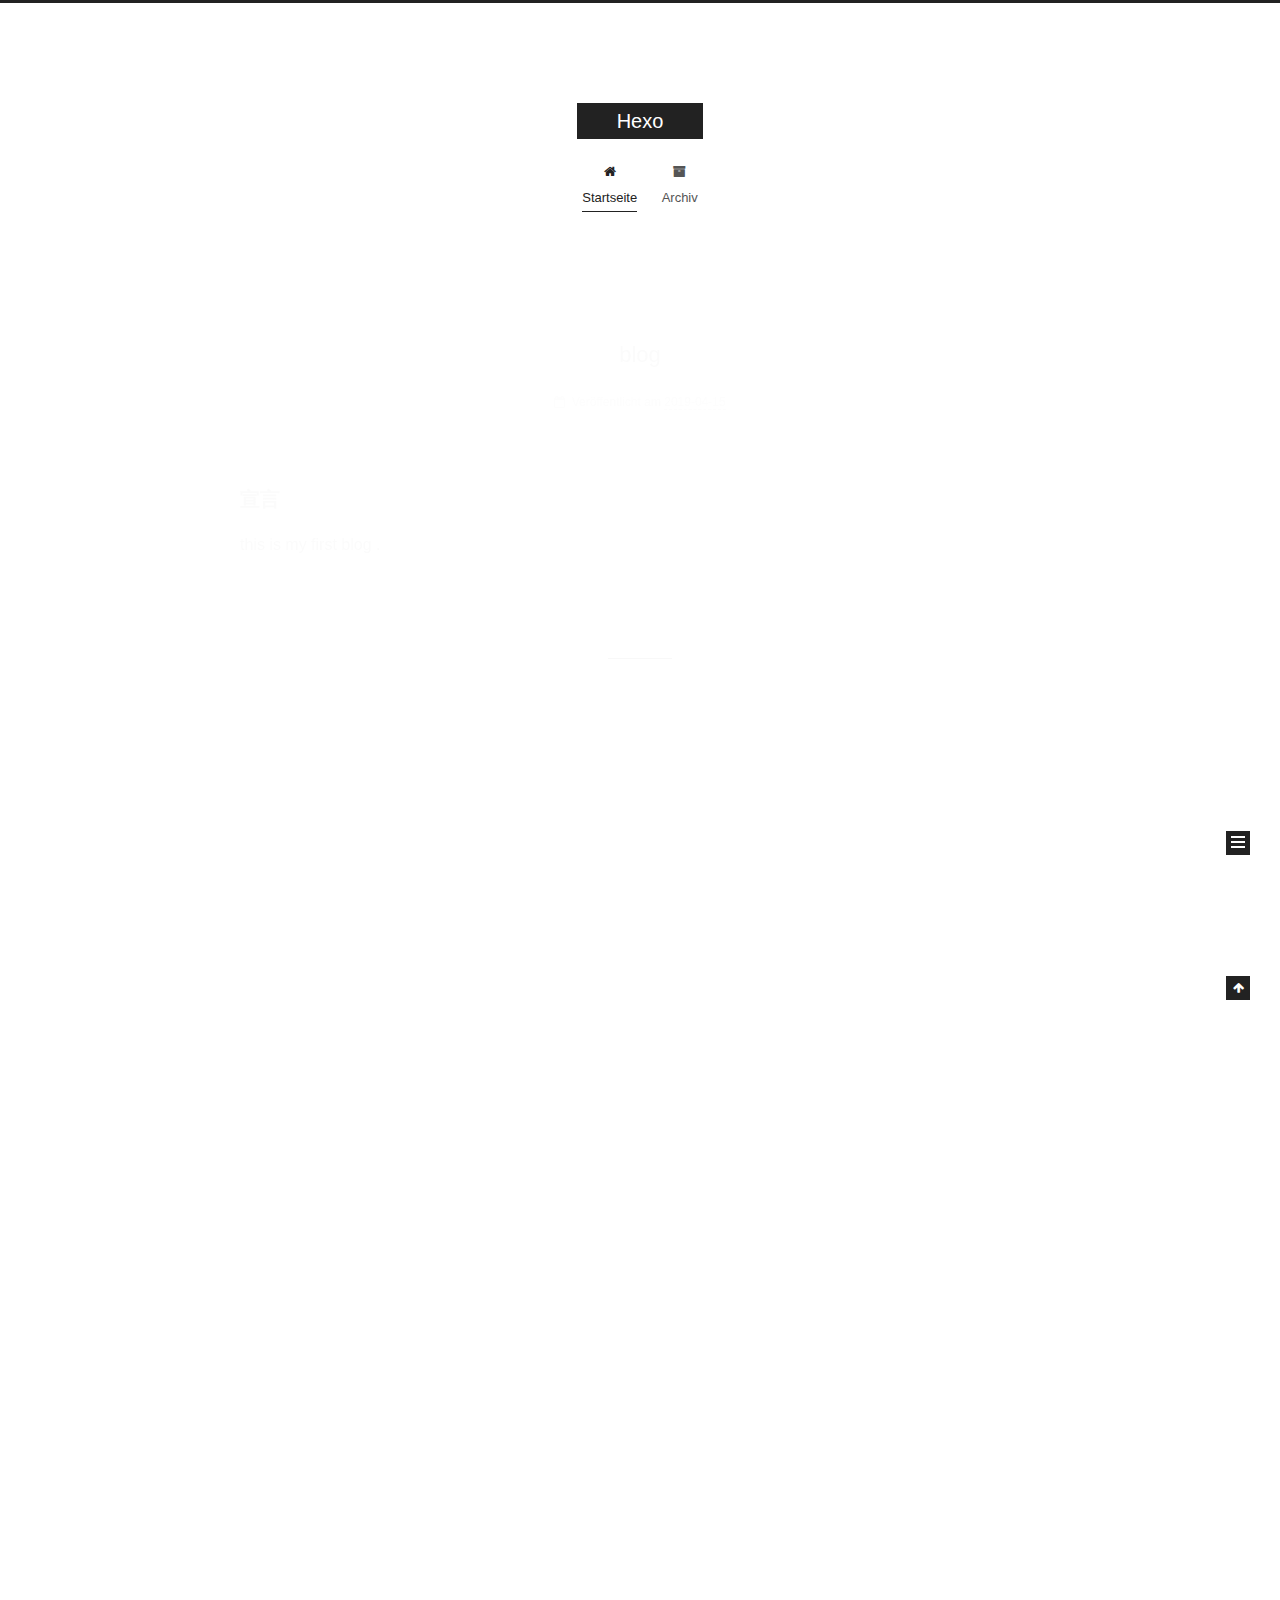
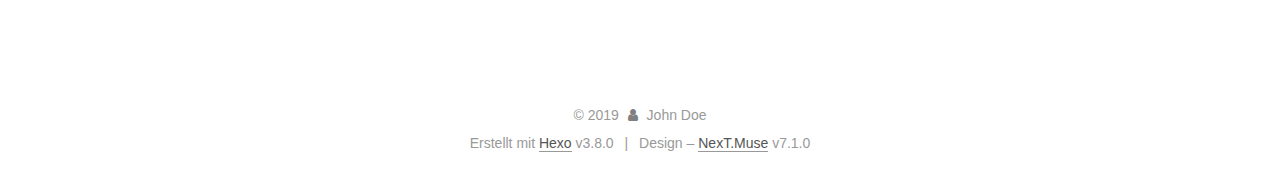
<file: index.html>
<!DOCTYPE html>












  


<html class="theme-next muse use-motion" lang>
<head><meta name="generator" content="Hexo 3.8.0">
  <meta charset="UTF-8">
<meta http-equiv="X-UA-Compatible" content="IE=edge">
<meta name="viewport" content="width=device-width, initial-scale=1, maximum-scale=2">
<meta name="theme-color" content="#222">
























<link rel="stylesheet" href="/lib/font-awesome/css/font-awesome.min.css?v=4.6.2">

<link rel="stylesheet" href="/css/main.css?v=7.1.0">


  <link rel="apple-touch-icon" sizes="180x180" href="/images/apple-touch-icon-next.png?v=7.1.0">


  <link rel="icon" type="image/png" sizes="32x32" href="/images/favicon-32x32-next.png?v=7.1.0">


  <link rel="icon" type="image/png" sizes="16x16" href="/images/favicon-16x16-next.png?v=7.1.0">


  <link rel="mask-icon" href="/images/logo.svg?v=7.1.0" color="#222">







<script id="hexo.configurations">
  var NexT = window.NexT || {};
  var CONFIG = {
    root: '/',
    scheme: 'Muse',
    version: '7.1.0',
    sidebar: {"position":"left","display":"post","offset":12,"onmobile":false,"dimmer":false},
    back2top: true,
    back2top_sidebar: false,
    fancybox: false,
    fastclick: false,
    lazyload: false,
    tabs: true,
    motion: {"enable":true,"async":false,"transition":{"post_block":"fadeIn","post_header":"slideDownIn","post_body":"slideDownIn","coll_header":"slideLeftIn","sidebar":"slideUpIn"}},
    algolia: {
      applicationID: '',
      apiKey: '',
      indexName: '',
      hits: {"per_page":10},
      labels: {"input_placeholder":"Search for Posts","hits_empty":"We didn't find any results for the search: ${query}","hits_stats":"${hits} results found in ${time} ms"}
    }
  };
</script>


  




  <meta property="og:type" content="website">
<meta property="og:title" content="Hexo">
<meta property="og:url" content="http://yoursite.com/index.html">
<meta property="og:site_name" content="Hexo">
<meta property="og:locale" content="default">
<meta name="twitter:card" content="summary">
<meta name="twitter:title" content="Hexo">





  
  
  <link rel="canonical" href="http://yoursite.com/">



<script id="page.configurations">
  CONFIG.page = {
    sidebar: "",
  };
</script>

  <title>Hexo</title>
  












  <noscript>
  <style>
  .use-motion .motion-element,
  .use-motion .brand,
  .use-motion .menu-item,
  .sidebar-inner,
  .use-motion .post-block,
  .use-motion .pagination,
  .use-motion .comments,
  .use-motion .post-header,
  .use-motion .post-body,
  .use-motion .collection-title { opacity: initial; }

  .use-motion .logo,
  .use-motion .site-title,
  .use-motion .site-subtitle {
    opacity: initial;
    top: initial;
  }

  .use-motion .logo-line-before i { left: initial; }
  .use-motion .logo-line-after i { right: initial; }
  </style>
</noscript>

</head>

<body itemscope itemtype="http://schema.org/WebPage" lang="default">

  
  
    
  

  <div class="container sidebar-position-left 
  page-home">
    <div class="headband"></div>

    <header id="header" class="header" itemscope itemtype="http://schema.org/WPHeader">
      <div class="header-inner"><div class="site-brand-wrapper">
  <div class="site-meta">
    

    <div class="custom-logo-site-title">
      <a href="/" class="brand" rel="start">
        <span class="logo-line-before"><i></i></span>
        <span class="site-title">Hexo</span>
        <span class="logo-line-after"><i></i></span>
      </a>
    </div>
    
    
  </div>

  <div class="site-nav-toggle">
    <button aria-label="Navigationsleiste an/ausschalten">
      <span class="btn-bar"></span>
      <span class="btn-bar"></span>
      <span class="btn-bar"></span>
    </button>
  </div>
</div>



<nav class="site-nav">
  
    <ul id="menu" class="menu">
      
        
        
        
          
          <li class="menu-item menu-item-home menu-item-active">

    
    
    
      
    

    

    <a href="/" rel="section"><i class="menu-item-icon fa fa-fw fa-home"></i> <br>Startseite</a>

  </li>
        
        
        
          
          <li class="menu-item menu-item-archives">

    
    
    
      
    

    

    <a href="/archives/" rel="section"><i class="menu-item-icon fa fa-fw fa-archive"></i> <br>Archiv</a>

  </li>

      
      
    </ul>
  

  
    

  

  
</nav>



  



</div>
    </header>

    


    <main id="main" class="main">
      <div class="main-inner">
        <div class="content-wrap">
          
          <div id="content" class="content">
            
  <section id="posts" class="posts-expand">
    
      

  

  
  
  

  

  <article class="post post-type-normal" itemscope itemtype="http://schema.org/Article">
  
  
  
  <div class="post-block">
    <link itemprop="mainEntityOfPage" href="http://yoursite.com/2019/04/15/blog/">

    <span hidden itemprop="author" itemscope itemtype="http://schema.org/Person">
      <meta itemprop="name" content="John Doe">
      <meta itemprop="description" content>
      <meta itemprop="image" content="/images/avatar.gif">
    </span>

    <span hidden itemprop="publisher" itemscope itemtype="http://schema.org/Organization">
      <meta itemprop="name" content="Hexo">
    </span>

    
      <header class="post-header">

        
        
          <h1 class="post-title" itemprop="name headline">
                
                
                <a href="/2019/04/15/blog/" class="post-title-link" itemprop="url">blog</a>
              
            
          </h1>
        

        <div class="post-meta">
          <span class="post-time">

            
            
            

            
              <span class="post-meta-item-icon">
                <i class="fa fa-calendar-o"></i>
              </span>
              
                <span class="post-meta-item-text">Veröffentlicht am</span>
              

              
                
              

              <time title="Erstellt: 2019-04-15 16:22:12 / Geändert am: 16:26:35" itemprop="dateCreated datePublished" datetime="2019-04-15T16:22:12+08:00">2019-04-15</time>
            

            
              

              
            
          </span>

          

          
            
            
          

          
          

          

          

          

        </div>
      </header>
    

    
    
    
    <div class="post-body" itemprop="articleBody">

      
      

      
        
          
            <h2 id="宣言"><a href="#宣言" class="headerlink" title="宣言"></a>宣言</h2><p>this is my first blog .</p>

          
        
      
    </div>

    

    
    
    

    

    
      
    
    

    

    <footer class="post-footer">
      

      

      

      
      
        <div class="post-eof"></div>
      
    </footer>
  </div>
  
  
  
  </article>


    
      

  

  
  
  

  

  <article class="post post-type-normal" itemscope itemtype="http://schema.org/Article">
  
  
  
  <div class="post-block">
    <link itemprop="mainEntityOfPage" href="http://yoursite.com/2019/04/15/hello-world/">

    <span hidden itemprop="author" itemscope itemtype="http://schema.org/Person">
      <meta itemprop="name" content="John Doe">
      <meta itemprop="description" content>
      <meta itemprop="image" content="/images/avatar.gif">
    </span>

    <span hidden itemprop="publisher" itemscope itemtype="http://schema.org/Organization">
      <meta itemprop="name" content="Hexo">
    </span>

    
      <header class="post-header">

        
        
          <h1 class="post-title" itemprop="name headline">
                
                
                <a href="/2019/04/15/hello-world/" class="post-title-link" itemprop="url">Hello World</a>
              
            
          </h1>
        

        <div class="post-meta">
          <span class="post-time">

            
            
            

            
              <span class="post-meta-item-icon">
                <i class="fa fa-calendar-o"></i>
              </span>
              
                <span class="post-meta-item-text">Veröffentlicht am</span>
              

              
                
              

              <time title="Erstellt: 2019-04-15 15:24:12" itemprop="dateCreated datePublished" datetime="2019-04-15T15:24:12+08:00">2019-04-15</time>
            

            
          </span>

          

          
            
            
          

          
          

          

          

          

        </div>
      </header>
    

    
    
    
    <div class="post-body" itemprop="articleBody">

      
      

      
        
          
            <p>Welcome to <a href="https://hexo.io/" target="_blank" rel="noopener">Hexo</a>! This is your very first post. Check <a href="https://hexo.io/docs/" target="_blank" rel="noopener">documentation</a> for more info. If you get any problems when using Hexo, you can find the answer in <a href="https://hexo.io/docs/troubleshooting.html" target="_blank" rel="noopener">troubleshooting</a> or you can ask me on <a href="https://github.com/hexojs/hexo/issues" target="_blank" rel="noopener">GitHub</a>.</p>
<h2 id="Quick-Start"><a href="#Quick-Start" class="headerlink" title="Quick Start"></a>Quick Start</h2><h3 id="Create-a-new-post"><a href="#Create-a-new-post" class="headerlink" title="Create a new post"></a>Create a new post</h3><figure class="highlight bash"><table><tr><td class="gutter"><pre><span class="line">1</span><br></pre></td><td class="code"><pre><span class="line">$ hexo new <span class="string">"My New Post"</span></span><br></pre></td></tr></table></figure>
<p>More info: <a href="https://hexo.io/docs/writing.html" target="_blank" rel="noopener">Writing</a></p>
<h3 id="Run-server"><a href="#Run-server" class="headerlink" title="Run server"></a>Run server</h3><figure class="highlight bash"><table><tr><td class="gutter"><pre><span class="line">1</span><br></pre></td><td class="code"><pre><span class="line">$ hexo server</span><br></pre></td></tr></table></figure>
<p>More info: <a href="https://hexo.io/docs/server.html" target="_blank" rel="noopener">Server</a></p>
<h3 id="Generate-static-files"><a href="#Generate-static-files" class="headerlink" title="Generate static files"></a>Generate static files</h3><figure class="highlight bash"><table><tr><td class="gutter"><pre><span class="line">1</span><br></pre></td><td class="code"><pre><span class="line">$ hexo generate</span><br></pre></td></tr></table></figure>
<p>More info: <a href="https://hexo.io/docs/generating.html" target="_blank" rel="noopener">Generating</a></p>
<h3 id="Deploy-to-remote-sites"><a href="#Deploy-to-remote-sites" class="headerlink" title="Deploy to remote sites"></a>Deploy to remote sites</h3><figure class="highlight bash"><table><tr><td class="gutter"><pre><span class="line">1</span><br></pre></td><td class="code"><pre><span class="line">$ hexo deploy</span><br></pre></td></tr></table></figure>
<p>More info: <a href="https://hexo.io/docs/deployment.html" target="_blank" rel="noopener">Deployment</a></p>

          
        
      
    </div>

    

    
    
    

    

    
      
    
    

    

    <footer class="post-footer">
      

      

      

      
      
        <div class="post-eof"></div>
      
    </footer>
  </div>
  
  
  
  </article>


    
  </section>

  


          </div>
          

        </div>
        
          
  
  <div class="sidebar-toggle">
    <div class="sidebar-toggle-line-wrap">
      <span class="sidebar-toggle-line sidebar-toggle-line-first"></span>
      <span class="sidebar-toggle-line sidebar-toggle-line-middle"></span>
      <span class="sidebar-toggle-line sidebar-toggle-line-last"></span>
    </div>
  </div>

  <aside id="sidebar" class="sidebar">
    <div class="sidebar-inner">

      

      

      <div class="site-overview-wrap sidebar-panel sidebar-panel-active">
        <div class="site-overview">
          <div class="site-author motion-element" itemprop="author" itemscope itemtype="http://schema.org/Person">
            
              <p class="site-author-name" itemprop="name">John Doe</p>
              <div class="site-description motion-element" itemprop="description"></div>
          </div>

          
            <nav class="site-state motion-element">
              
                <div class="site-state-item site-state-posts">
                
                  <a href="/archives/">
                
                    <span class="site-state-item-count">2</span>
                    <span class="site-state-item-name">Artikel</span>
                  </a>
                </div>
              

              

              
            </nav>
          

          

          

          

          

          
          

          
            
          
          

        </div>
      </div>

      

      

    </div>
  </aside>
  


        
      </div>
    </main>

    <footer id="footer" class="footer">
      <div class="footer-inner">
        <div class="copyright">&copy; <span itemprop="copyrightYear">2019</span>
  <span class="with-love" id="animate">
    <i class="fa fa-user"></i>
  </span>
  <span class="author" itemprop="copyrightHolder">John Doe</span>

  

  
</div>


  <div class="powered-by">Erstellt mit  <a href="https://hexo.io" class="theme-link" rel="noopener" target="_blank">Hexo</a> v3.8.0</div>



  <span class="post-meta-divider">|</span>



  <div class="theme-info">Design – <a href="https://theme-next.org" class="theme-link" rel="noopener" target="_blank">NexT.Muse</a> v7.1.0</div>




        








        
      </div>
    </footer>

    
      <div class="back-to-top">
        <i class="fa fa-arrow-up"></i>
        
      </div>
    

    

    

    
  </div>

  

<script>
  if (Object.prototype.toString.call(window.Promise) !== '[object Function]') {
    window.Promise = null;
  }
</script>


























  
  <script src="/lib/jquery/index.js?v=2.1.3"></script>

  
  <script src="/lib/velocity/velocity.min.js?v=1.2.1"></script>

  
  <script src="/lib/velocity/velocity.ui.min.js?v=1.2.1"></script>


  


  <script src="/js/utils.js?v=7.1.0"></script>

  <script src="/js/motion.js?v=7.1.0"></script>



  
  


  <script src="/js/schemes/muse.js?v=7.1.0"></script>



  

  


  <script src="/js/next-boot.js?v=7.1.0"></script>


  

  

  

  



  




  

  

  

  

  

  

  

  

  

  

  

  

  

  

</body>
</html>
</file>
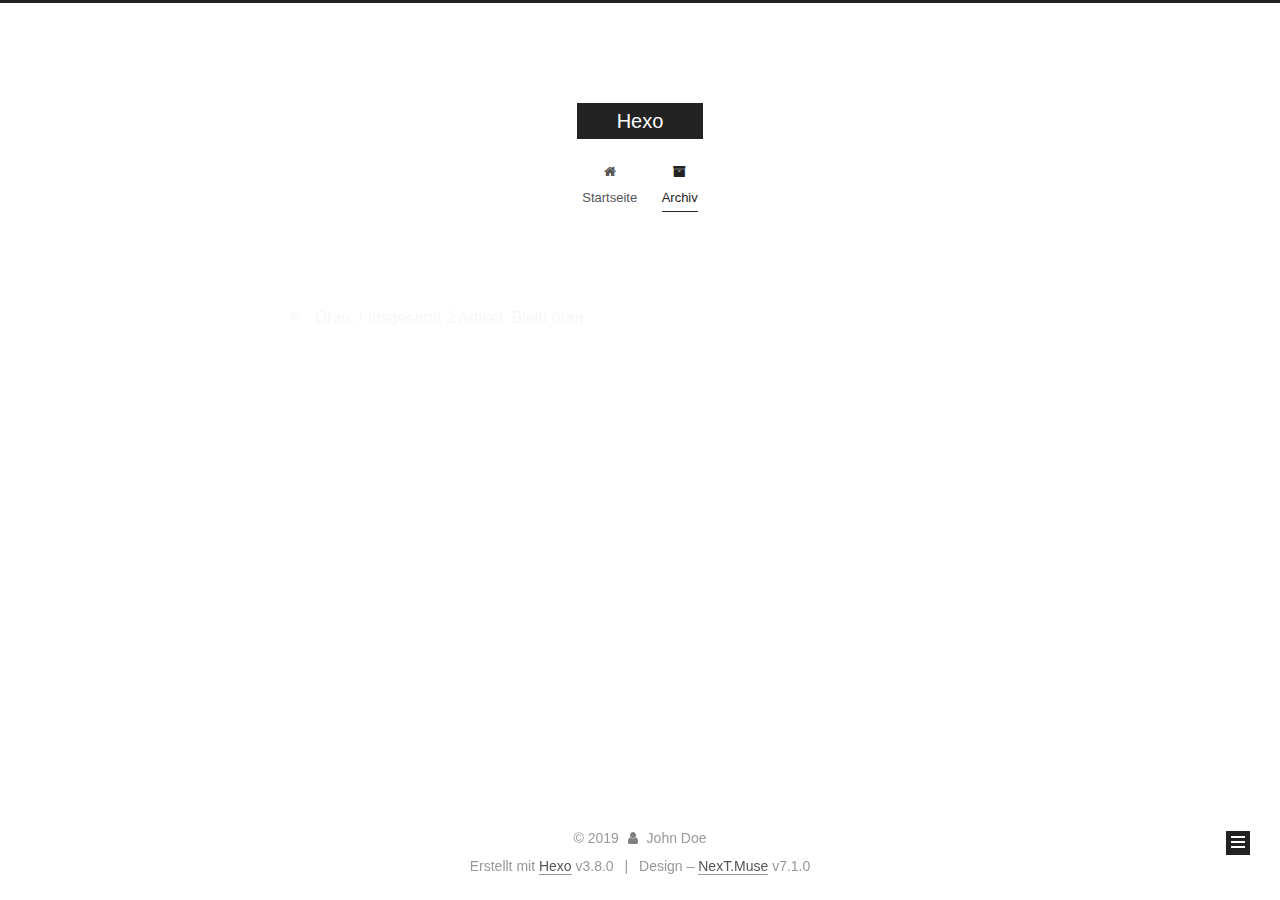
<file: archives/index.html>
<!DOCTYPE html>












  


<html class="theme-next muse use-motion" lang>
<head><meta name="generator" content="Hexo 3.8.0">
  <meta charset="UTF-8">
<meta http-equiv="X-UA-Compatible" content="IE=edge">
<meta name="viewport" content="width=device-width, initial-scale=1, maximum-scale=2">
<meta name="theme-color" content="#222">
























<link rel="stylesheet" href="/lib/font-awesome/css/font-awesome.min.css?v=4.6.2">

<link rel="stylesheet" href="/css/main.css?v=7.1.0">


  <link rel="apple-touch-icon" sizes="180x180" href="/images/apple-touch-icon-next.png?v=7.1.0">


  <link rel="icon" type="image/png" sizes="32x32" href="/images/favicon-32x32-next.png?v=7.1.0">


  <link rel="icon" type="image/png" sizes="16x16" href="/images/favicon-16x16-next.png?v=7.1.0">


  <link rel="mask-icon" href="/images/logo.svg?v=7.1.0" color="#222">







<script id="hexo.configurations">
  var NexT = window.NexT || {};
  var CONFIG = {
    root: '/',
    scheme: 'Muse',
    version: '7.1.0',
    sidebar: {"position":"left","display":"post","offset":12,"onmobile":false,"dimmer":false},
    back2top: true,
    back2top_sidebar: false,
    fancybox: false,
    fastclick: false,
    lazyload: false,
    tabs: true,
    motion: {"enable":true,"async":false,"transition":{"post_block":"fadeIn","post_header":"slideDownIn","post_body":"slideDownIn","coll_header":"slideLeftIn","sidebar":"slideUpIn"}},
    algolia: {
      applicationID: '',
      apiKey: '',
      indexName: '',
      hits: {"per_page":10},
      labels: {"input_placeholder":"Search for Posts","hits_empty":"We didn't find any results for the search: ${query}","hits_stats":"${hits} results found in ${time} ms"}
    }
  };
</script>


  




  <meta property="og:type" content="website">
<meta property="og:title" content="Hexo">
<meta property="og:url" content="http://yoursite.com/archives/index.html">
<meta property="og:site_name" content="Hexo">
<meta property="og:locale" content="default">
<meta name="twitter:card" content="summary">
<meta name="twitter:title" content="Hexo">





  
  
  <link rel="canonical" href="http://yoursite.com/archives/">



<script id="page.configurations">
  CONFIG.page = {
    sidebar: "",
  };
</script>

  <title>Archiv | Hexo</title>
  












  <noscript>
  <style>
  .use-motion .motion-element,
  .use-motion .brand,
  .use-motion .menu-item,
  .sidebar-inner,
  .use-motion .post-block,
  .use-motion .pagination,
  .use-motion .comments,
  .use-motion .post-header,
  .use-motion .post-body,
  .use-motion .collection-title { opacity: initial; }

  .use-motion .logo,
  .use-motion .site-title,
  .use-motion .site-subtitle {
    opacity: initial;
    top: initial;
  }

  .use-motion .logo-line-before i { left: initial; }
  .use-motion .logo-line-after i { right: initial; }
  </style>
</noscript>

</head>

<body itemscope itemtype="http://schema.org/WebPage" lang="default">

  
  
    
  

  <div class="container sidebar-position-left page-archive">
    <div class="headband"></div>

    <header id="header" class="header" itemscope itemtype="http://schema.org/WPHeader">
      <div class="header-inner"><div class="site-brand-wrapper">
  <div class="site-meta">
    

    <div class="custom-logo-site-title">
      <a href="/" class="brand" rel="start">
        <span class="logo-line-before"><i></i></span>
        <span class="site-title">Hexo</span>
        <span class="logo-line-after"><i></i></span>
      </a>
    </div>
    
    
  </div>

  <div class="site-nav-toggle">
    <button aria-label="Navigationsleiste an/ausschalten">
      <span class="btn-bar"></span>
      <span class="btn-bar"></span>
      <span class="btn-bar"></span>
    </button>
  </div>
</div>



<nav class="site-nav">
  
    <ul id="menu" class="menu">
      
        
        
        
          
          <li class="menu-item menu-item-home">

    
    
    
      
    

    

    <a href="/" rel="section"><i class="menu-item-icon fa fa-fw fa-home"></i> <br>Startseite</a>

  </li>
        
        
        
          
          <li class="menu-item menu-item-archives menu-item-active">

    
    
    
      
    

    

    <a href="/archives/" rel="section"><i class="menu-item-icon fa fa-fw fa-archive"></i> <br>Archiv</a>

  </li>

      
      
    </ul>
  

  
    

    
    
      
      
    
      
      
    
    

  


  

  
</nav>



  



</div>
    </header>

    


    <main id="main" class="main">
      <div class="main-inner">
        <div class="content-wrap">
          
          <div id="content" class="content">
            

  
  
  
  <div class="post-block archive">
    <div id="posts" class="posts-collapse">
      <span class="archive-move-on"></span>

      
      <span class="archive-page-counter">
        
        
        
          
        
        Öhm..! Insgesamt 2 Artikel. Bleib dran.
      </span>
      

      

        
        
        

        
          
          <div class="collection-title">
            <h1 class="archive-year" id="archive-year-2019">2019</h1>
          </div>
        
        

        

  <article class="post post-type-normal" itemscope itemtype="http://schema.org/Article">
    <header class="post-header">

      <h2 class="post-title">
        
          <a class="post-title-link" href="/2019/04/15/blog/" itemprop="url">
            
              <span itemprop="name">blog</span>
            
          </a>
        
      </h2>

      <div class="post-meta">
        <time class="post-time" itemprop="dateCreated" datetime="2019-04-15T16:22:12+08:00" content="2019-04-15">
          04-15
        </time>
      </div>

    </header>
  </article>



      

        
        
        

        
        

        

  <article class="post post-type-normal" itemscope itemtype="http://schema.org/Article">
    <header class="post-header">

      <h2 class="post-title">
        
          <a class="post-title-link" href="/2019/04/15/hello-world/" itemprop="url">
            
              <span itemprop="name">Hello World</span>
            
          </a>
        
      </h2>

      <div class="post-meta">
        <time class="post-time" itemprop="dateCreated" datetime="2019-04-15T15:24:12+08:00" content="2019-04-15">
          04-15
        </time>
      </div>

    </header>
  </article>



      

    </div>
  </div>
  
  
  

  



          </div>
          

        </div>
        
          
  
  <div class="sidebar-toggle">
    <div class="sidebar-toggle-line-wrap">
      <span class="sidebar-toggle-line sidebar-toggle-line-first"></span>
      <span class="sidebar-toggle-line sidebar-toggle-line-middle"></span>
      <span class="sidebar-toggle-line sidebar-toggle-line-last"></span>
    </div>
  </div>

  <aside id="sidebar" class="sidebar">
    <div class="sidebar-inner">

      

      

      <div class="site-overview-wrap sidebar-panel sidebar-panel-active">
        <div class="site-overview">
          <div class="site-author motion-element" itemprop="author" itemscope itemtype="http://schema.org/Person">
            
              <p class="site-author-name" itemprop="name">John Doe</p>
              <div class="site-description motion-element" itemprop="description"></div>
          </div>

          
            <nav class="site-state motion-element">
              
                <div class="site-state-item site-state-posts">
                
                  <a href="/archives/">
                
                    <span class="site-state-item-count">2</span>
                    <span class="site-state-item-name">Artikel</span>
                  </a>
                </div>
              

              

              
            </nav>
          

          

          

          

          

          
          

          
            
          
          

        </div>
      </div>

      

      

    </div>
  </aside>
  


        
      </div>
    </main>

    <footer id="footer" class="footer">
      <div class="footer-inner">
        <div class="copyright">&copy; <span itemprop="copyrightYear">2019</span>
  <span class="with-love" id="animate">
    <i class="fa fa-user"></i>
  </span>
  <span class="author" itemprop="copyrightHolder">John Doe</span>

  

  
</div>


  <div class="powered-by">Erstellt mit  <a href="https://hexo.io" class="theme-link" rel="noopener" target="_blank">Hexo</a> v3.8.0</div>



  <span class="post-meta-divider">|</span>



  <div class="theme-info">Design – <a href="https://theme-next.org" class="theme-link" rel="noopener" target="_blank">NexT.Muse</a> v7.1.0</div>




        








        
      </div>
    </footer>

    
      <div class="back-to-top">
        <i class="fa fa-arrow-up"></i>
        
      </div>
    

    

    

    
  </div>

  

<script>
  if (Object.prototype.toString.call(window.Promise) !== '[object Function]') {
    window.Promise = null;
  }
</script>


























  
  <script src="/lib/jquery/index.js?v=2.1.3"></script>

  
  <script src="/lib/velocity/velocity.min.js?v=1.2.1"></script>

  
  <script src="/lib/velocity/velocity.ui.min.js?v=1.2.1"></script>


  


  <script src="/js/utils.js?v=7.1.0"></script>

  <script src="/js/motion.js?v=7.1.0"></script>



  
  


  <script src="/js/schemes/muse.js?v=7.1.0"></script>



  

  


  <script src="/js/next-boot.js?v=7.1.0"></script>


  

  

  

  



  




  

  

  

  

  

  

  

  

  

  

  

  

  

  

</body>
</html>
</file>
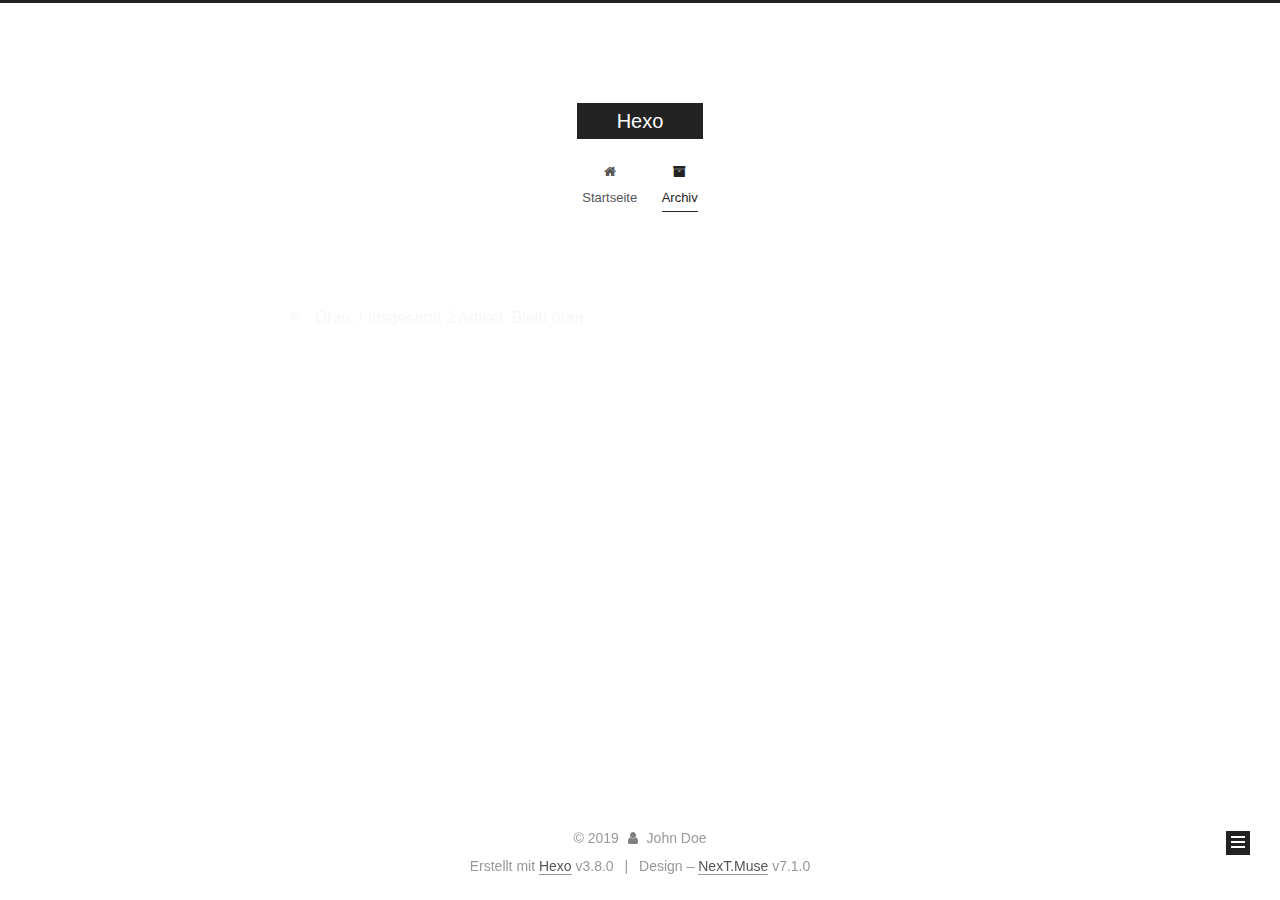
<file: archives/2019/index.html>
<!DOCTYPE html>












  


<html class="theme-next muse use-motion" lang>
<head><meta name="generator" content="Hexo 3.8.0">
  <meta charset="UTF-8">
<meta http-equiv="X-UA-Compatible" content="IE=edge">
<meta name="viewport" content="width=device-width, initial-scale=1, maximum-scale=2">
<meta name="theme-color" content="#222">
























<link rel="stylesheet" href="/lib/font-awesome/css/font-awesome.min.css?v=4.6.2">

<link rel="stylesheet" href="/css/main.css?v=7.1.0">


  <link rel="apple-touch-icon" sizes="180x180" href="/images/apple-touch-icon-next.png?v=7.1.0">


  <link rel="icon" type="image/png" sizes="32x32" href="/images/favicon-32x32-next.png?v=7.1.0">


  <link rel="icon" type="image/png" sizes="16x16" href="/images/favicon-16x16-next.png?v=7.1.0">


  <link rel="mask-icon" href="/images/logo.svg?v=7.1.0" color="#222">







<script id="hexo.configurations">
  var NexT = window.NexT || {};
  var CONFIG = {
    root: '/',
    scheme: 'Muse',
    version: '7.1.0',
    sidebar: {"position":"left","display":"post","offset":12,"onmobile":false,"dimmer":false},
    back2top: true,
    back2top_sidebar: false,
    fancybox: false,
    fastclick: false,
    lazyload: false,
    tabs: true,
    motion: {"enable":true,"async":false,"transition":{"post_block":"fadeIn","post_header":"slideDownIn","post_body":"slideDownIn","coll_header":"slideLeftIn","sidebar":"slideUpIn"}},
    algolia: {
      applicationID: '',
      apiKey: '',
      indexName: '',
      hits: {"per_page":10},
      labels: {"input_placeholder":"Search for Posts","hits_empty":"We didn't find any results for the search: ${query}","hits_stats":"${hits} results found in ${time} ms"}
    }
  };
</script>


  




  <meta property="og:type" content="website">
<meta property="og:title" content="Hexo">
<meta property="og:url" content="http://yoursite.com/archives/2019/index.html">
<meta property="og:site_name" content="Hexo">
<meta property="og:locale" content="default">
<meta name="twitter:card" content="summary">
<meta name="twitter:title" content="Hexo">





  
  
  <link rel="canonical" href="http://yoursite.com/archives/2019/">



<script id="page.configurations">
  CONFIG.page = {
    sidebar: "",
  };
</script>

  <title>Archiv | Hexo</title>
  












  <noscript>
  <style>
  .use-motion .motion-element,
  .use-motion .brand,
  .use-motion .menu-item,
  .sidebar-inner,
  .use-motion .post-block,
  .use-motion .pagination,
  .use-motion .comments,
  .use-motion .post-header,
  .use-motion .post-body,
  .use-motion .collection-title { opacity: initial; }

  .use-motion .logo,
  .use-motion .site-title,
  .use-motion .site-subtitle {
    opacity: initial;
    top: initial;
  }

  .use-motion .logo-line-before i { left: initial; }
  .use-motion .logo-line-after i { right: initial; }
  </style>
</noscript>

</head>

<body itemscope itemtype="http://schema.org/WebPage" lang="default">

  
  
    
  

  <div class="container sidebar-position-left page-archive">
    <div class="headband"></div>

    <header id="header" class="header" itemscope itemtype="http://schema.org/WPHeader">
      <div class="header-inner"><div class="site-brand-wrapper">
  <div class="site-meta">
    

    <div class="custom-logo-site-title">
      <a href="/" class="brand" rel="start">
        <span class="logo-line-before"><i></i></span>
        <span class="site-title">Hexo</span>
        <span class="logo-line-after"><i></i></span>
      </a>
    </div>
    
    
  </div>

  <div class="site-nav-toggle">
    <button aria-label="Navigationsleiste an/ausschalten">
      <span class="btn-bar"></span>
      <span class="btn-bar"></span>
      <span class="btn-bar"></span>
    </button>
  </div>
</div>



<nav class="site-nav">
  
    <ul id="menu" class="menu">
      
        
        
        
          
          <li class="menu-item menu-item-home">

    
    
    
      
    

    

    <a href="/" rel="section"><i class="menu-item-icon fa fa-fw fa-home"></i> <br>Startseite</a>

  </li>
        
        
        
          
          <li class="menu-item menu-item-archives menu-item-active">

    
    
    
      
    

    

    <a href="/archives/" rel="section"><i class="menu-item-icon fa fa-fw fa-archive"></i> <br>Archiv</a>

  </li>

      
      
    </ul>
  

  
    

    
    
      
      
    
      
      
    
    

  


  

  
</nav>



  



</div>
    </header>

    


    <main id="main" class="main">
      <div class="main-inner">
        <div class="content-wrap">
          
          <div id="content" class="content">
            

  
  
  
  <div class="post-block archive">
    <div id="posts" class="posts-collapse">
      <span class="archive-move-on"></span>

      
      <span class="archive-page-counter">
        
        
        
          
        
        Öhm..! Insgesamt 2 Artikel. Bleib dran.
      </span>
      

      

        
        
        

        
          
          <div class="collection-title">
            <h1 class="archive-year" id="archive-year-2019">2019</h1>
          </div>
        
        

        

  <article class="post post-type-normal" itemscope itemtype="http://schema.org/Article">
    <header class="post-header">

      <h2 class="post-title">
        
          <a class="post-title-link" href="/2019/04/15/blog/" itemprop="url">
            
              <span itemprop="name">blog</span>
            
          </a>
        
      </h2>

      <div class="post-meta">
        <time class="post-time" itemprop="dateCreated" datetime="2019-04-15T16:22:12+08:00" content="2019-04-15">
          04-15
        </time>
      </div>

    </header>
  </article>



      

        
        
        

        
        

        

  <article class="post post-type-normal" itemscope itemtype="http://schema.org/Article">
    <header class="post-header">

      <h2 class="post-title">
        
          <a class="post-title-link" href="/2019/04/15/hello-world/" itemprop="url">
            
              <span itemprop="name">Hello World</span>
            
          </a>
        
      </h2>

      <div class="post-meta">
        <time class="post-time" itemprop="dateCreated" datetime="2019-04-15T15:24:12+08:00" content="2019-04-15">
          04-15
        </time>
      </div>

    </header>
  </article>



      

    </div>
  </div>
  
  
  

  



          </div>
          

        </div>
        
          
  
  <div class="sidebar-toggle">
    <div class="sidebar-toggle-line-wrap">
      <span class="sidebar-toggle-line sidebar-toggle-line-first"></span>
      <span class="sidebar-toggle-line sidebar-toggle-line-middle"></span>
      <span class="sidebar-toggle-line sidebar-toggle-line-last"></span>
    </div>
  </div>

  <aside id="sidebar" class="sidebar">
    <div class="sidebar-inner">

      

      

      <div class="site-overview-wrap sidebar-panel sidebar-panel-active">
        <div class="site-overview">
          <div class="site-author motion-element" itemprop="author" itemscope itemtype="http://schema.org/Person">
            
              <p class="site-author-name" itemprop="name">John Doe</p>
              <div class="site-description motion-element" itemprop="description"></div>
          </div>

          
            <nav class="site-state motion-element">
              
                <div class="site-state-item site-state-posts">
                
                  <a href="/archives/">
                
                    <span class="site-state-item-count">2</span>
                    <span class="site-state-item-name">Artikel</span>
                  </a>
                </div>
              

              

              
            </nav>
          

          

          

          

          

          
          

          
            
          
          

        </div>
      </div>

      

      

    </div>
  </aside>
  


        
      </div>
    </main>

    <footer id="footer" class="footer">
      <div class="footer-inner">
        <div class="copyright">&copy; <span itemprop="copyrightYear">2019</span>
  <span class="with-love" id="animate">
    <i class="fa fa-user"></i>
  </span>
  <span class="author" itemprop="copyrightHolder">John Doe</span>

  

  
</div>


  <div class="powered-by">Erstellt mit  <a href="https://hexo.io" class="theme-link" rel="noopener" target="_blank">Hexo</a> v3.8.0</div>



  <span class="post-meta-divider">|</span>



  <div class="theme-info">Design – <a href="https://theme-next.org" class="theme-link" rel="noopener" target="_blank">NexT.Muse</a> v7.1.0</div>




        








        
      </div>
    </footer>

    
      <div class="back-to-top">
        <i class="fa fa-arrow-up"></i>
        
      </div>
    

    

    

    
  </div>

  

<script>
  if (Object.prototype.toString.call(window.Promise) !== '[object Function]') {
    window.Promise = null;
  }
</script>


























  
  <script src="/lib/jquery/index.js?v=2.1.3"></script>

  
  <script src="/lib/velocity/velocity.min.js?v=1.2.1"></script>

  
  <script src="/lib/velocity/velocity.ui.min.js?v=1.2.1"></script>


  


  <script src="/js/utils.js?v=7.1.0"></script>

  <script src="/js/motion.js?v=7.1.0"></script>



  
  


  <script src="/js/schemes/muse.js?v=7.1.0"></script>



  

  


  <script src="/js/next-boot.js?v=7.1.0"></script>


  

  

  

  



  




  

  

  

  

  

  

  

  

  

  

  

  

  

  

</body>
</html>
</file>
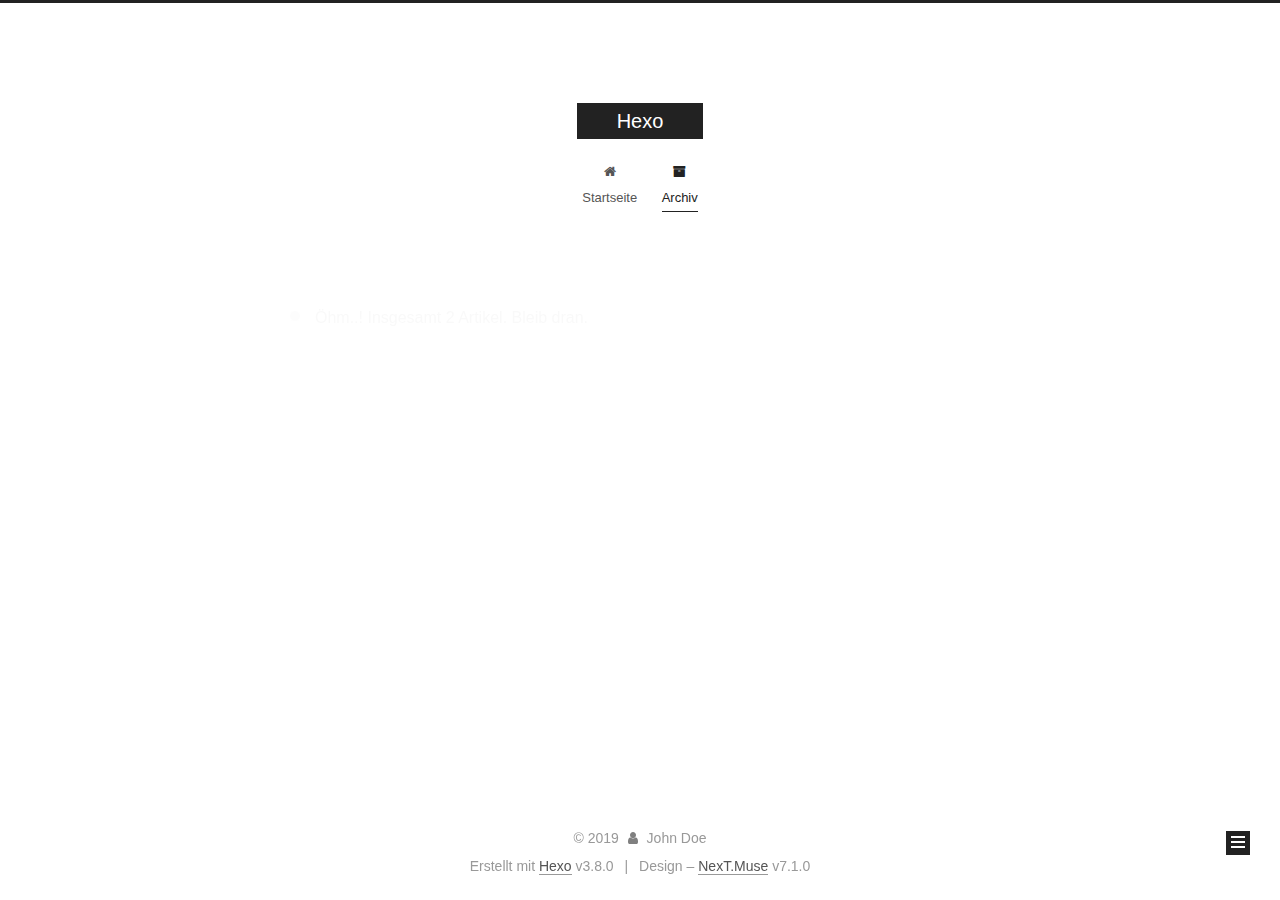
<file: archives/2019/04/index.html>
<!DOCTYPE html>












  


<html class="theme-next muse use-motion" lang>
<head><meta name="generator" content="Hexo 3.8.0">
  <meta charset="UTF-8">
<meta http-equiv="X-UA-Compatible" content="IE=edge">
<meta name="viewport" content="width=device-width, initial-scale=1, maximum-scale=2">
<meta name="theme-color" content="#222">
























<link rel="stylesheet" href="/lib/font-awesome/css/font-awesome.min.css?v=4.6.2">

<link rel="stylesheet" href="/css/main.css?v=7.1.0">


  <link rel="apple-touch-icon" sizes="180x180" href="/images/apple-touch-icon-next.png?v=7.1.0">


  <link rel="icon" type="image/png" sizes="32x32" href="/images/favicon-32x32-next.png?v=7.1.0">


  <link rel="icon" type="image/png" sizes="16x16" href="/images/favicon-16x16-next.png?v=7.1.0">


  <link rel="mask-icon" href="/images/logo.svg?v=7.1.0" color="#222">







<script id="hexo.configurations">
  var NexT = window.NexT || {};
  var CONFIG = {
    root: '/',
    scheme: 'Muse',
    version: '7.1.0',
    sidebar: {"position":"left","display":"post","offset":12,"onmobile":false,"dimmer":false},
    back2top: true,
    back2top_sidebar: false,
    fancybox: false,
    fastclick: false,
    lazyload: false,
    tabs: true,
    motion: {"enable":true,"async":false,"transition":{"post_block":"fadeIn","post_header":"slideDownIn","post_body":"slideDownIn","coll_header":"slideLeftIn","sidebar":"slideUpIn"}},
    algolia: {
      applicationID: '',
      apiKey: '',
      indexName: '',
      hits: {"per_page":10},
      labels: {"input_placeholder":"Search for Posts","hits_empty":"We didn't find any results for the search: ${query}","hits_stats":"${hits} results found in ${time} ms"}
    }
  };
</script>


  




  <meta property="og:type" content="website">
<meta property="og:title" content="Hexo">
<meta property="og:url" content="http://yoursite.com/archives/2019/04/index.html">
<meta property="og:site_name" content="Hexo">
<meta property="og:locale" content="default">
<meta name="twitter:card" content="summary">
<meta name="twitter:title" content="Hexo">





  
  
  <link rel="canonical" href="http://yoursite.com/archives/2019/04/">



<script id="page.configurations">
  CONFIG.page = {
    sidebar: "",
  };
</script>

  <title>Archiv | Hexo</title>
  












  <noscript>
  <style>
  .use-motion .motion-element,
  .use-motion .brand,
  .use-motion .menu-item,
  .sidebar-inner,
  .use-motion .post-block,
  .use-motion .pagination,
  .use-motion .comments,
  .use-motion .post-header,
  .use-motion .post-body,
  .use-motion .collection-title { opacity: initial; }

  .use-motion .logo,
  .use-motion .site-title,
  .use-motion .site-subtitle {
    opacity: initial;
    top: initial;
  }

  .use-motion .logo-line-before i { left: initial; }
  .use-motion .logo-line-after i { right: initial; }
  </style>
</noscript>

</head>

<body itemscope itemtype="http://schema.org/WebPage" lang="default">

  
  
    
  

  <div class="container sidebar-position-left page-archive">
    <div class="headband"></div>

    <header id="header" class="header" itemscope itemtype="http://schema.org/WPHeader">
      <div class="header-inner"><div class="site-brand-wrapper">
  <div class="site-meta">
    

    <div class="custom-logo-site-title">
      <a href="/" class="brand" rel="start">
        <span class="logo-line-before"><i></i></span>
        <span class="site-title">Hexo</span>
        <span class="logo-line-after"><i></i></span>
      </a>
    </div>
    
    
  </div>

  <div class="site-nav-toggle">
    <button aria-label="Navigationsleiste an/ausschalten">
      <span class="btn-bar"></span>
      <span class="btn-bar"></span>
      <span class="btn-bar"></span>
    </button>
  </div>
</div>



<nav class="site-nav">
  
    <ul id="menu" class="menu">
      
        
        
        
          
          <li class="menu-item menu-item-home">

    
    
    
      
    

    

    <a href="/" rel="section"><i class="menu-item-icon fa fa-fw fa-home"></i> <br>Startseite</a>

  </li>
        
        
        
          
          <li class="menu-item menu-item-archives menu-item-active">

    
    
    
      
    

    

    <a href="/archives/" rel="section"><i class="menu-item-icon fa fa-fw fa-archive"></i> <br>Archiv</a>

  </li>

      
      
    </ul>
  

  
    

    
    
      
      
    
      
      
    
    

  


  

  
</nav>



  



</div>
    </header>

    


    <main id="main" class="main">
      <div class="main-inner">
        <div class="content-wrap">
          
          <div id="content" class="content">
            

  
  
  
  <div class="post-block archive">
    <div id="posts" class="posts-collapse">
      <span class="archive-move-on"></span>

      
      <span class="archive-page-counter">
        
        
        
          
        
        Öhm..! Insgesamt 2 Artikel. Bleib dran.
      </span>
      

      

        
        
        

        
          
          <div class="collection-title">
            <h1 class="archive-year" id="archive-year-2019">2019</h1>
          </div>
        
        

        

  <article class="post post-type-normal" itemscope itemtype="http://schema.org/Article">
    <header class="post-header">

      <h2 class="post-title">
        
          <a class="post-title-link" href="/2019/04/15/blog/" itemprop="url">
            
              <span itemprop="name">blog</span>
            
          </a>
        
      </h2>

      <div class="post-meta">
        <time class="post-time" itemprop="dateCreated" datetime="2019-04-15T16:22:12+08:00" content="2019-04-15">
          04-15
        </time>
      </div>

    </header>
  </article>



      

        
        
        

        
        

        

  <article class="post post-type-normal" itemscope itemtype="http://schema.org/Article">
    <header class="post-header">

      <h2 class="post-title">
        
          <a class="post-title-link" href="/2019/04/15/hello-world/" itemprop="url">
            
              <span itemprop="name">Hello World</span>
            
          </a>
        
      </h2>

      <div class="post-meta">
        <time class="post-time" itemprop="dateCreated" datetime="2019-04-15T15:24:12+08:00" content="2019-04-15">
          04-15
        </time>
      </div>

    </header>
  </article>



      

    </div>
  </div>
  
  
  

  



          </div>
          

        </div>
        
          
  
  <div class="sidebar-toggle">
    <div class="sidebar-toggle-line-wrap">
      <span class="sidebar-toggle-line sidebar-toggle-line-first"></span>
      <span class="sidebar-toggle-line sidebar-toggle-line-middle"></span>
      <span class="sidebar-toggle-line sidebar-toggle-line-last"></span>
    </div>
  </div>

  <aside id="sidebar" class="sidebar">
    <div class="sidebar-inner">

      

      

      <div class="site-overview-wrap sidebar-panel sidebar-panel-active">
        <div class="site-overview">
          <div class="site-author motion-element" itemprop="author" itemscope itemtype="http://schema.org/Person">
            
              <p class="site-author-name" itemprop="name">John Doe</p>
              <div class="site-description motion-element" itemprop="description"></div>
          </div>

          
            <nav class="site-state motion-element">
              
                <div class="site-state-item site-state-posts">
                
                  <a href="/archives/">
                
                    <span class="site-state-item-count">2</span>
                    <span class="site-state-item-name">Artikel</span>
                  </a>
                </div>
              

              

              
            </nav>
          

          

          

          

          

          
          

          
            
          
          

        </div>
      </div>

      

      

    </div>
  </aside>
  


        
      </div>
    </main>

    <footer id="footer" class="footer">
      <div class="footer-inner">
        <div class="copyright">&copy; <span itemprop="copyrightYear">2019</span>
  <span class="with-love" id="animate">
    <i class="fa fa-user"></i>
  </span>
  <span class="author" itemprop="copyrightHolder">John Doe</span>

  

  
</div>


  <div class="powered-by">Erstellt mit  <a href="https://hexo.io" class="theme-link" rel="noopener" target="_blank">Hexo</a> v3.8.0</div>



  <span class="post-meta-divider">|</span>



  <div class="theme-info">Design – <a href="https://theme-next.org" class="theme-link" rel="noopener" target="_blank">NexT.Muse</a> v7.1.0</div>




        








        
      </div>
    </footer>

    
      <div class="back-to-top">
        <i class="fa fa-arrow-up"></i>
        
      </div>
    

    

    

    
  </div>

  

<script>
  if (Object.prototype.toString.call(window.Promise) !== '[object Function]') {
    window.Promise = null;
  }
</script>


























  
  <script src="/lib/jquery/index.js?v=2.1.3"></script>

  
  <script src="/lib/velocity/velocity.min.js?v=1.2.1"></script>

  
  <script src="/lib/velocity/velocity.ui.min.js?v=1.2.1"></script>


  


  <script src="/js/utils.js?v=7.1.0"></script>

  <script src="/js/motion.js?v=7.1.0"></script>



  
  


  <script src="/js/schemes/muse.js?v=7.1.0"></script>



  

  


  <script src="/js/next-boot.js?v=7.1.0"></script>


  

  

  

  



  




  

  

  

  

  

  

  

  

  

  

  

  

  

  

</body>
</html>
</file>
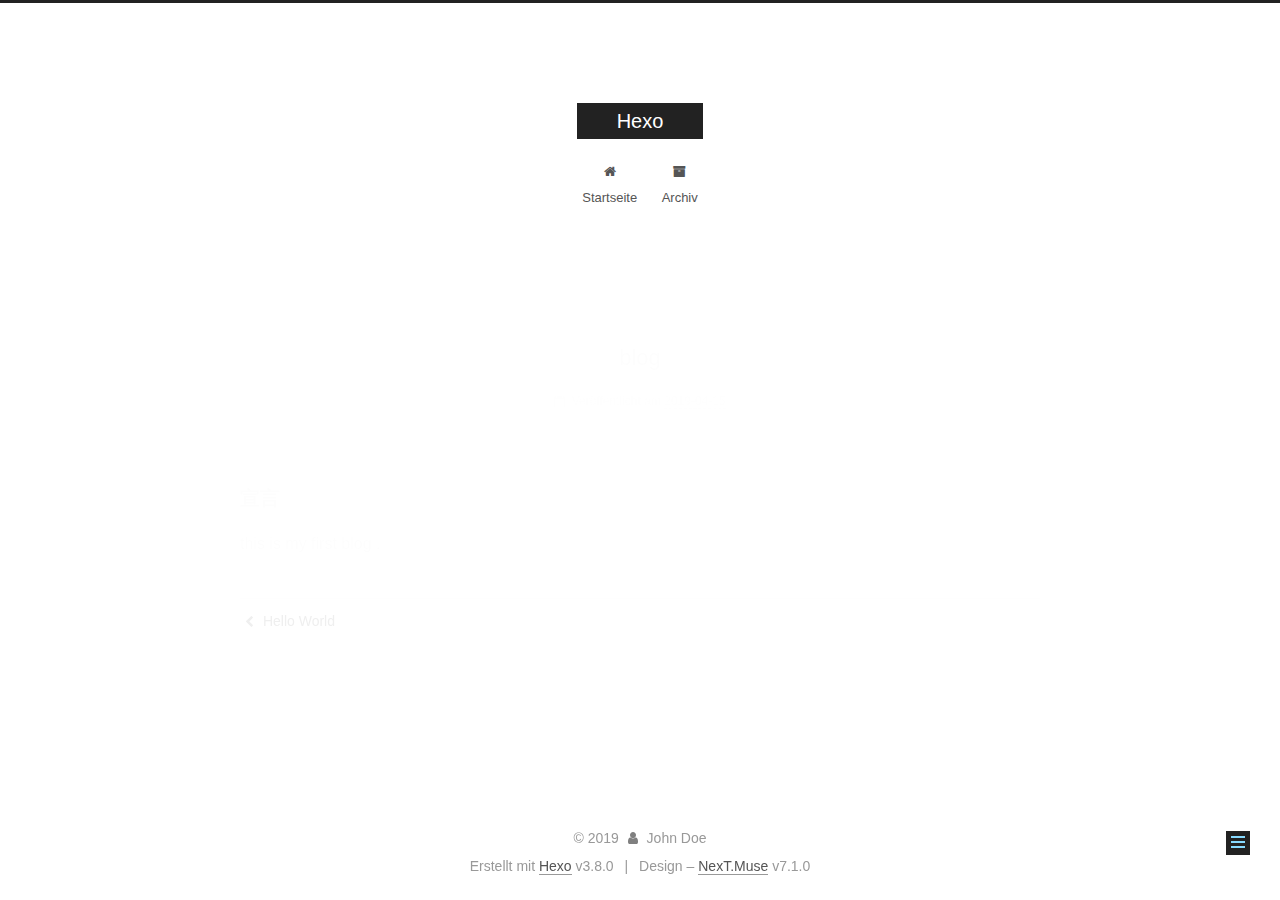
<file: 2019/04/15/blog/index.html>
<!DOCTYPE html>












  


<html class="theme-next muse use-motion" lang>
<head><meta name="generator" content="Hexo 3.8.0">
  <meta charset="UTF-8">
<meta http-equiv="X-UA-Compatible" content="IE=edge">
<meta name="viewport" content="width=device-width, initial-scale=1, maximum-scale=2">
<meta name="theme-color" content="#222">
























<link rel="stylesheet" href="/lib/font-awesome/css/font-awesome.min.css?v=4.6.2">

<link rel="stylesheet" href="/css/main.css?v=7.1.0">


  <link rel="apple-touch-icon" sizes="180x180" href="/images/apple-touch-icon-next.png?v=7.1.0">


  <link rel="icon" type="image/png" sizes="32x32" href="/images/favicon-32x32-next.png?v=7.1.0">


  <link rel="icon" type="image/png" sizes="16x16" href="/images/favicon-16x16-next.png?v=7.1.0">


  <link rel="mask-icon" href="/images/logo.svg?v=7.1.0" color="#222">







<script id="hexo.configurations">
  var NexT = window.NexT || {};
  var CONFIG = {
    root: '/',
    scheme: 'Muse',
    version: '7.1.0',
    sidebar: {"position":"left","display":"post","offset":12,"onmobile":false,"dimmer":false},
    back2top: true,
    back2top_sidebar: false,
    fancybox: false,
    fastclick: false,
    lazyload: false,
    tabs: true,
    motion: {"enable":true,"async":false,"transition":{"post_block":"fadeIn","post_header":"slideDownIn","post_body":"slideDownIn","coll_header":"slideLeftIn","sidebar":"slideUpIn"}},
    algolia: {
      applicationID: '',
      apiKey: '',
      indexName: '',
      hits: {"per_page":10},
      labels: {"input_placeholder":"Search for Posts","hits_empty":"We didn't find any results for the search: ${query}","hits_stats":"${hits} results found in ${time} ms"}
    }
  };
</script>


  




  <meta name="description" content="宣言this is my first blog .">
<meta property="og:type" content="article">
<meta property="og:title" content="blog">
<meta property="og:url" content="http://yoursite.com/2019/04/15/blog/index.html">
<meta property="og:site_name" content="Hexo">
<meta property="og:description" content="宣言this is my first blog .">
<meta property="og:locale" content="default">
<meta property="og:updated_time" content="2019-04-15T08:26:35.910Z">
<meta name="twitter:card" content="summary">
<meta name="twitter:title" content="blog">
<meta name="twitter:description" content="宣言this is my first blog .">





  
  
  <link rel="canonical" href="http://yoursite.com/2019/04/15/blog/">



<script id="page.configurations">
  CONFIG.page = {
    sidebar: "",
  };
</script>

  <title>blog | Hexo</title>
  












  <noscript>
  <style>
  .use-motion .motion-element,
  .use-motion .brand,
  .use-motion .menu-item,
  .sidebar-inner,
  .use-motion .post-block,
  .use-motion .pagination,
  .use-motion .comments,
  .use-motion .post-header,
  .use-motion .post-body,
  .use-motion .collection-title { opacity: initial; }

  .use-motion .logo,
  .use-motion .site-title,
  .use-motion .site-subtitle {
    opacity: initial;
    top: initial;
  }

  .use-motion .logo-line-before i { left: initial; }
  .use-motion .logo-line-after i { right: initial; }
  </style>
</noscript>

</head>

<body itemscope itemtype="http://schema.org/WebPage" lang="default">

  
  
    
  

  <div class="container sidebar-position-left page-post-detail">
    <div class="headband"></div>

    <header id="header" class="header" itemscope itemtype="http://schema.org/WPHeader">
      <div class="header-inner"><div class="site-brand-wrapper">
  <div class="site-meta">
    

    <div class="custom-logo-site-title">
      <a href="/" class="brand" rel="start">
        <span class="logo-line-before"><i></i></span>
        <span class="site-title">Hexo</span>
        <span class="logo-line-after"><i></i></span>
      </a>
    </div>
    
    
  </div>

  <div class="site-nav-toggle">
    <button aria-label="Navigationsleiste an/ausschalten">
      <span class="btn-bar"></span>
      <span class="btn-bar"></span>
      <span class="btn-bar"></span>
    </button>
  </div>
</div>



<nav class="site-nav">
  
    <ul id="menu" class="menu">
      
        
        
        
          
          <li class="menu-item menu-item-home">

    
    
    
      
    

    

    <a href="/" rel="section"><i class="menu-item-icon fa fa-fw fa-home"></i> <br>Startseite</a>

  </li>
        
        
        
          
          <li class="menu-item menu-item-archives">

    
    
    
      
    

    

    <a href="/archives/" rel="section"><i class="menu-item-icon fa fa-fw fa-archive"></i> <br>Archiv</a>

  </li>

      
      
    </ul>
  

  
    

  

  
</nav>



  



</div>
    </header>

    


    <main id="main" class="main">
      <div class="main-inner">
        <div class="content-wrap">
          
          <div id="content" class="content">
            

  <div id="posts" class="posts-expand">
    

  

  
  
  

  

  <article class="post post-type-normal" itemscope itemtype="http://schema.org/Article">
  
  
  
  <div class="post-block">
    <link itemprop="mainEntityOfPage" href="http://yoursite.com/2019/04/15/blog/">

    <span hidden itemprop="author" itemscope itemtype="http://schema.org/Person">
      <meta itemprop="name" content="John Doe">
      <meta itemprop="description" content>
      <meta itemprop="image" content="/images/avatar.gif">
    </span>

    <span hidden itemprop="publisher" itemscope itemtype="http://schema.org/Organization">
      <meta itemprop="name" content="Hexo">
    </span>

    
      <header class="post-header">

        
        
          <h1 class="post-title" itemprop="name headline">blog

              
            
          </h1>
        

        <div class="post-meta">
          <span class="post-time">

            
            
            

            
              <span class="post-meta-item-icon">
                <i class="fa fa-calendar-o"></i>
              </span>
              
                <span class="post-meta-item-text">Veröffentlicht am</span>
              

              
                
              

              <time title="Erstellt: 2019-04-15 16:22:12 / Geändert am: 16:26:35" itemprop="dateCreated datePublished" datetime="2019-04-15T16:22:12+08:00">2019-04-15</time>
            

            
              

              
            
          </span>

          

          
            
            
          

          
          

          

          

          

        </div>
      </header>
    

    
    
    
    <div class="post-body" itemprop="articleBody">

      
      

      
        <h2 id="宣言"><a href="#宣言" class="headerlink" title="宣言"></a>宣言</h2><p>this is my first blog .</p>

      
    </div>

    

    
    
    

    

    
      
    
    

    

    <footer class="post-footer">
      

      
      
      

      
        <div class="post-nav">
          <div class="post-nav-next post-nav-item">
            
              <a href="/2019/04/15/hello-world/" rel="next" title="Hello World">
                <i class="fa fa-chevron-left"></i> Hello World
              </a>
            
          </div>

          <span class="post-nav-divider"></span>

          <div class="post-nav-prev post-nav-item">
            
          </div>
        </div>
      

      
      
    </footer>
  </div>
  
  
  
  </article>


  </div>


          </div>
          

  



        </div>
        
          
  
  <div class="sidebar-toggle">
    <div class="sidebar-toggle-line-wrap">
      <span class="sidebar-toggle-line sidebar-toggle-line-first"></span>
      <span class="sidebar-toggle-line sidebar-toggle-line-middle"></span>
      <span class="sidebar-toggle-line sidebar-toggle-line-last"></span>
    </div>
  </div>

  <aside id="sidebar" class="sidebar">
    <div class="sidebar-inner">

      

      
        <ul class="sidebar-nav motion-element">
          <li class="sidebar-nav-toc sidebar-nav-active" data-target="post-toc-wrap">
            Inhaltsverzeichnis
          </li>
          <li class="sidebar-nav-overview" data-target="site-overview-wrap">
            Übersicht
          </li>
        </ul>
      

      <div class="site-overview-wrap sidebar-panel">
        <div class="site-overview">
          <div class="site-author motion-element" itemprop="author" itemscope itemtype="http://schema.org/Person">
            
              <p class="site-author-name" itemprop="name">John Doe</p>
              <div class="site-description motion-element" itemprop="description"></div>
          </div>

          
            <nav class="site-state motion-element">
              
                <div class="site-state-item site-state-posts">
                
                  <a href="/archives/">
                
                    <span class="site-state-item-count">2</span>
                    <span class="site-state-item-name">Artikel</span>
                  </a>
                </div>
              

              

              
            </nav>
          

          

          

          

          

          
          

          
            
          
          

        </div>
      </div>

      
      <!--noindex-->
        <div class="post-toc-wrap motion-element sidebar-panel sidebar-panel-active">
          <div class="post-toc">

            
            
            
            

            
              <div class="post-toc-content"><ol class="nav"><li class="nav-item nav-level-2"><a class="nav-link" href="#宣言"><span class="nav-number">1.</span> <span class="nav-text">宣言</span></a></li></ol></div>
            

          </div>
        </div>
      <!--/noindex-->
      

      

    </div>
  </aside>
  


        
      </div>
    </main>

    <footer id="footer" class="footer">
      <div class="footer-inner">
        <div class="copyright">&copy; <span itemprop="copyrightYear">2019</span>
  <span class="with-love" id="animate">
    <i class="fa fa-user"></i>
  </span>
  <span class="author" itemprop="copyrightHolder">John Doe</span>

  

  
</div>


  <div class="powered-by">Erstellt mit  <a href="https://hexo.io" class="theme-link" rel="noopener" target="_blank">Hexo</a> v3.8.0</div>



  <span class="post-meta-divider">|</span>



  <div class="theme-info">Design – <a href="https://theme-next.org" class="theme-link" rel="noopener" target="_blank">NexT.Muse</a> v7.1.0</div>




        








        
      </div>
    </footer>

    
      <div class="back-to-top">
        <i class="fa fa-arrow-up"></i>
        
      </div>
    

    

    

    
  </div>

  

<script>
  if (Object.prototype.toString.call(window.Promise) !== '[object Function]') {
    window.Promise = null;
  }
</script>


























  
  <script src="/lib/jquery/index.js?v=2.1.3"></script>

  
  <script src="/lib/velocity/velocity.min.js?v=1.2.1"></script>

  
  <script src="/lib/velocity/velocity.ui.min.js?v=1.2.1"></script>


  


  <script src="/js/utils.js?v=7.1.0"></script>

  <script src="/js/motion.js?v=7.1.0"></script>



  
  


  <script src="/js/schemes/muse.js?v=7.1.0"></script>



  
  <script src="/js/scrollspy.js?v=7.1.0"></script>
<script src="/js/post-details.js?v=7.1.0"></script>



  


  <script src="/js/next-boot.js?v=7.1.0"></script>


  

  

  

  


  


  




  

  

  

  

  

  

  

  

  

  

  

  

  

  

</body>
</html>
</file>
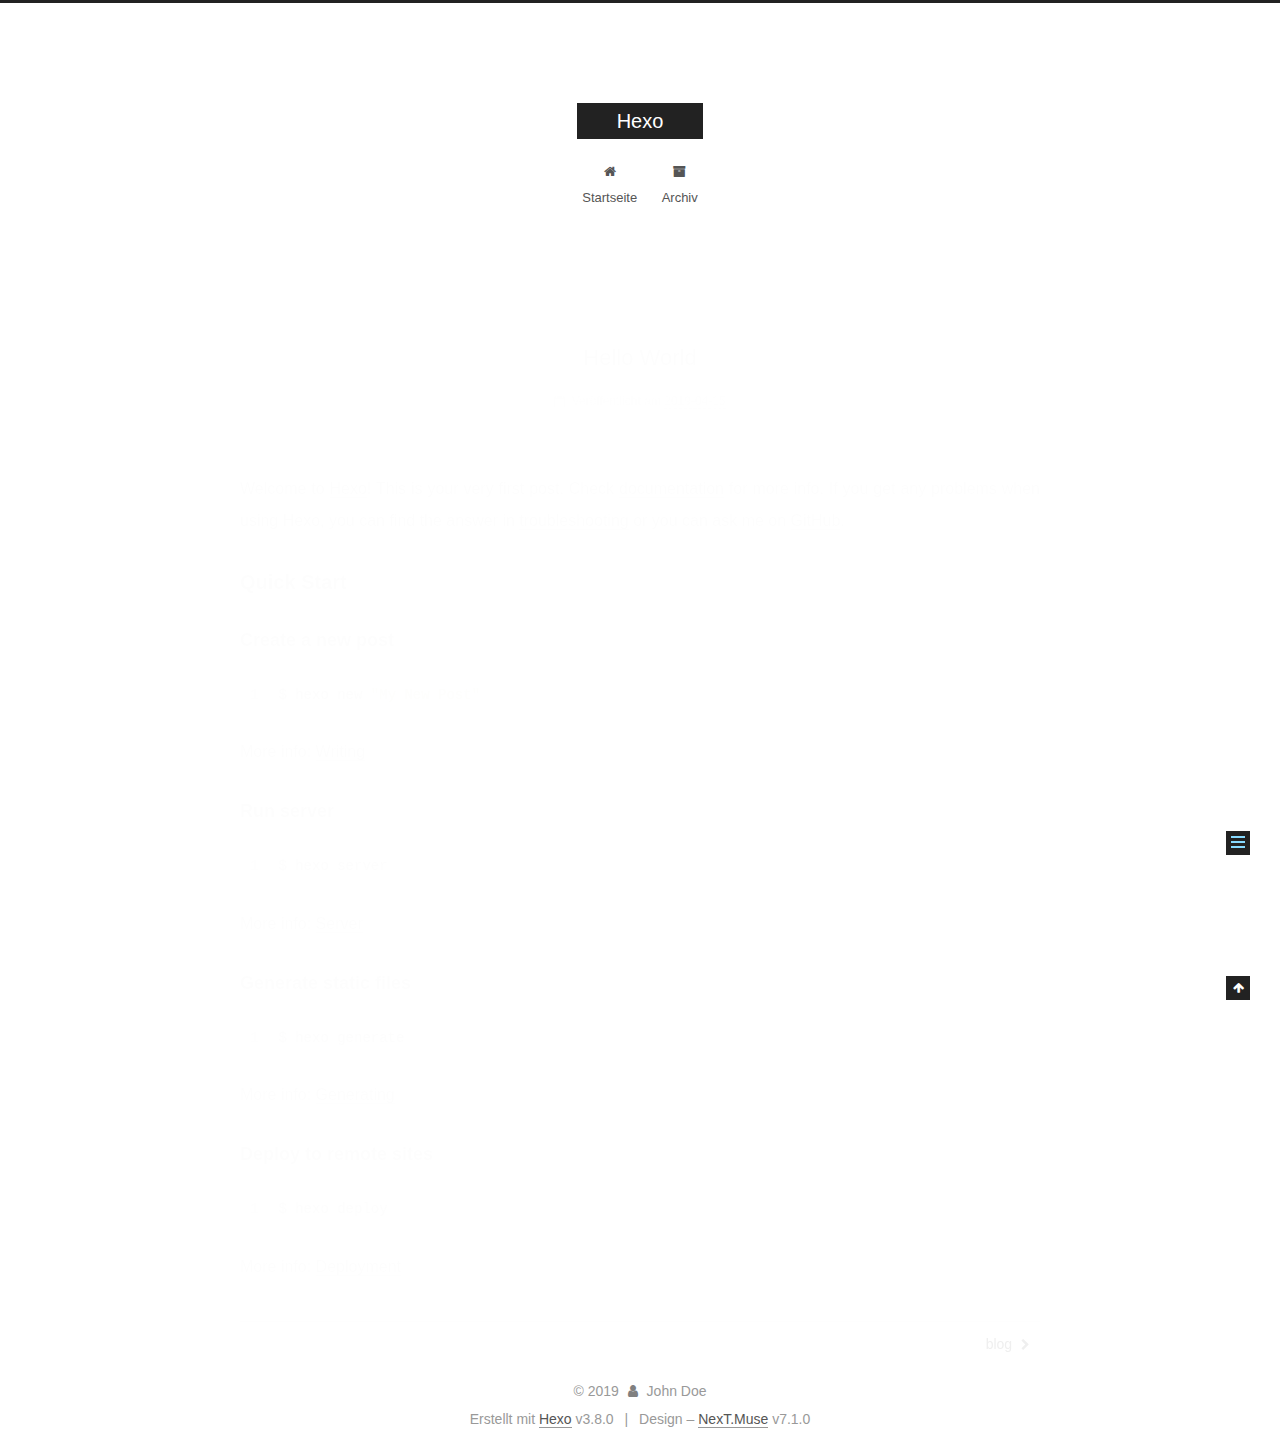
<file: 2019/04/15/hello-world/index.html>
<!DOCTYPE html>












  


<html class="theme-next muse use-motion" lang>
<head><meta name="generator" content="Hexo 3.8.0">
  <meta charset="UTF-8">
<meta http-equiv="X-UA-Compatible" content="IE=edge">
<meta name="viewport" content="width=device-width, initial-scale=1, maximum-scale=2">
<meta name="theme-color" content="#222">
























<link rel="stylesheet" href="/lib/font-awesome/css/font-awesome.min.css?v=4.6.2">

<link rel="stylesheet" href="/css/main.css?v=7.1.0">


  <link rel="apple-touch-icon" sizes="180x180" href="/images/apple-touch-icon-next.png?v=7.1.0">


  <link rel="icon" type="image/png" sizes="32x32" href="/images/favicon-32x32-next.png?v=7.1.0">


  <link rel="icon" type="image/png" sizes="16x16" href="/images/favicon-16x16-next.png?v=7.1.0">


  <link rel="mask-icon" href="/images/logo.svg?v=7.1.0" color="#222">







<script id="hexo.configurations">
  var NexT = window.NexT || {};
  var CONFIG = {
    root: '/',
    scheme: 'Muse',
    version: '7.1.0',
    sidebar: {"position":"left","display":"post","offset":12,"onmobile":false,"dimmer":false},
    back2top: true,
    back2top_sidebar: false,
    fancybox: false,
    fastclick: false,
    lazyload: false,
    tabs: true,
    motion: {"enable":true,"async":false,"transition":{"post_block":"fadeIn","post_header":"slideDownIn","post_body":"slideDownIn","coll_header":"slideLeftIn","sidebar":"slideUpIn"}},
    algolia: {
      applicationID: '',
      apiKey: '',
      indexName: '',
      hits: {"per_page":10},
      labels: {"input_placeholder":"Search for Posts","hits_empty":"We didn't find any results for the search: ${query}","hits_stats":"${hits} results found in ${time} ms"}
    }
  };
</script>


  




  <meta name="description" content="Welcome to Hexo! This is your very first post. Check documentation for more info. If you get any problems when using Hexo, you can find the answer in troubleshooting or you can ask me on GitHub. Quick">
<meta property="og:type" content="article">
<meta property="og:title" content="Hello World">
<meta property="og:url" content="http://yoursite.com/2019/04/15/hello-world/index.html">
<meta property="og:site_name" content="Hexo">
<meta property="og:description" content="Welcome to Hexo! This is your very first post. Check documentation for more info. If you get any problems when using Hexo, you can find the answer in troubleshooting or you can ask me on GitHub. Quick">
<meta property="og:locale" content="default">
<meta property="og:updated_time" content="2019-04-15T07:24:12.358Z">
<meta name="twitter:card" content="summary">
<meta name="twitter:title" content="Hello World">
<meta name="twitter:description" content="Welcome to Hexo! This is your very first post. Check documentation for more info. If you get any problems when using Hexo, you can find the answer in troubleshooting or you can ask me on GitHub. Quick">





  
  
  <link rel="canonical" href="http://yoursite.com/2019/04/15/hello-world/">



<script id="page.configurations">
  CONFIG.page = {
    sidebar: "",
  };
</script>

  <title>Hello World | Hexo</title>
  












  <noscript>
  <style>
  .use-motion .motion-element,
  .use-motion .brand,
  .use-motion .menu-item,
  .sidebar-inner,
  .use-motion .post-block,
  .use-motion .pagination,
  .use-motion .comments,
  .use-motion .post-header,
  .use-motion .post-body,
  .use-motion .collection-title { opacity: initial; }

  .use-motion .logo,
  .use-motion .site-title,
  .use-motion .site-subtitle {
    opacity: initial;
    top: initial;
  }

  .use-motion .logo-line-before i { left: initial; }
  .use-motion .logo-line-after i { right: initial; }
  </style>
</noscript>

</head>

<body itemscope itemtype="http://schema.org/WebPage" lang="default">

  
  
    
  

  <div class="container sidebar-position-left page-post-detail">
    <div class="headband"></div>

    <header id="header" class="header" itemscope itemtype="http://schema.org/WPHeader">
      <div class="header-inner"><div class="site-brand-wrapper">
  <div class="site-meta">
    

    <div class="custom-logo-site-title">
      <a href="/" class="brand" rel="start">
        <span class="logo-line-before"><i></i></span>
        <span class="site-title">Hexo</span>
        <span class="logo-line-after"><i></i></span>
      </a>
    </div>
    
    
  </div>

  <div class="site-nav-toggle">
    <button aria-label="Navigationsleiste an/ausschalten">
      <span class="btn-bar"></span>
      <span class="btn-bar"></span>
      <span class="btn-bar"></span>
    </button>
  </div>
</div>



<nav class="site-nav">
  
    <ul id="menu" class="menu">
      
        
        
        
          
          <li class="menu-item menu-item-home">

    
    
    
      
    

    

    <a href="/" rel="section"><i class="menu-item-icon fa fa-fw fa-home"></i> <br>Startseite</a>

  </li>
        
        
        
          
          <li class="menu-item menu-item-archives">

    
    
    
      
    

    

    <a href="/archives/" rel="section"><i class="menu-item-icon fa fa-fw fa-archive"></i> <br>Archiv</a>

  </li>

      
      
    </ul>
  

  
    

  

  
</nav>



  



</div>
    </header>

    


    <main id="main" class="main">
      <div class="main-inner">
        <div class="content-wrap">
          
          <div id="content" class="content">
            

  <div id="posts" class="posts-expand">
    

  

  
  
  

  

  <article class="post post-type-normal" itemscope itemtype="http://schema.org/Article">
  
  
  
  <div class="post-block">
    <link itemprop="mainEntityOfPage" href="http://yoursite.com/2019/04/15/hello-world/">

    <span hidden itemprop="author" itemscope itemtype="http://schema.org/Person">
      <meta itemprop="name" content="John Doe">
      <meta itemprop="description" content>
      <meta itemprop="image" content="/images/avatar.gif">
    </span>

    <span hidden itemprop="publisher" itemscope itemtype="http://schema.org/Organization">
      <meta itemprop="name" content="Hexo">
    </span>

    
      <header class="post-header">

        
        
          <h1 class="post-title" itemprop="name headline">Hello World

              
            
          </h1>
        

        <div class="post-meta">
          <span class="post-time">

            
            
            

            
              <span class="post-meta-item-icon">
                <i class="fa fa-calendar-o"></i>
              </span>
              
                <span class="post-meta-item-text">Veröffentlicht am</span>
              

              
                
              

              <time title="Erstellt: 2019-04-15 15:24:12" itemprop="dateCreated datePublished" datetime="2019-04-15T15:24:12+08:00">2019-04-15</time>
            

            
          </span>

          

          
            
            
          

          
          

          

          

          

        </div>
      </header>
    

    
    
    
    <div class="post-body" itemprop="articleBody">

      
      

      
        <p>Welcome to <a href="https://hexo.io/" target="_blank" rel="noopener">Hexo</a>! This is your very first post. Check <a href="https://hexo.io/docs/" target="_blank" rel="noopener">documentation</a> for more info. If you get any problems when using Hexo, you can find the answer in <a href="https://hexo.io/docs/troubleshooting.html" target="_blank" rel="noopener">troubleshooting</a> or you can ask me on <a href="https://github.com/hexojs/hexo/issues" target="_blank" rel="noopener">GitHub</a>.</p>
<h2 id="Quick-Start"><a href="#Quick-Start" class="headerlink" title="Quick Start"></a>Quick Start</h2><h3 id="Create-a-new-post"><a href="#Create-a-new-post" class="headerlink" title="Create a new post"></a>Create a new post</h3><figure class="highlight bash"><table><tr><td class="gutter"><pre><span class="line">1</span><br></pre></td><td class="code"><pre><span class="line">$ hexo new <span class="string">"My New Post"</span></span><br></pre></td></tr></table></figure>
<p>More info: <a href="https://hexo.io/docs/writing.html" target="_blank" rel="noopener">Writing</a></p>
<h3 id="Run-server"><a href="#Run-server" class="headerlink" title="Run server"></a>Run server</h3><figure class="highlight bash"><table><tr><td class="gutter"><pre><span class="line">1</span><br></pre></td><td class="code"><pre><span class="line">$ hexo server</span><br></pre></td></tr></table></figure>
<p>More info: <a href="https://hexo.io/docs/server.html" target="_blank" rel="noopener">Server</a></p>
<h3 id="Generate-static-files"><a href="#Generate-static-files" class="headerlink" title="Generate static files"></a>Generate static files</h3><figure class="highlight bash"><table><tr><td class="gutter"><pre><span class="line">1</span><br></pre></td><td class="code"><pre><span class="line">$ hexo generate</span><br></pre></td></tr></table></figure>
<p>More info: <a href="https://hexo.io/docs/generating.html" target="_blank" rel="noopener">Generating</a></p>
<h3 id="Deploy-to-remote-sites"><a href="#Deploy-to-remote-sites" class="headerlink" title="Deploy to remote sites"></a>Deploy to remote sites</h3><figure class="highlight bash"><table><tr><td class="gutter"><pre><span class="line">1</span><br></pre></td><td class="code"><pre><span class="line">$ hexo deploy</span><br></pre></td></tr></table></figure>
<p>More info: <a href="https://hexo.io/docs/deployment.html" target="_blank" rel="noopener">Deployment</a></p>

      
    </div>

    

    
    
    

    

    
      
    
    

    

    <footer class="post-footer">
      

      
      
      

      
        <div class="post-nav">
          <div class="post-nav-next post-nav-item">
            
          </div>

          <span class="post-nav-divider"></span>

          <div class="post-nav-prev post-nav-item">
            
              <a href="/2019/04/15/blog/" rel="prev" title="blog">
                blog <i class="fa fa-chevron-right"></i>
              </a>
            
          </div>
        </div>
      

      
      
    </footer>
  </div>
  
  
  
  </article>


  </div>


          </div>
          

  



        </div>
        
          
  
  <div class="sidebar-toggle">
    <div class="sidebar-toggle-line-wrap">
      <span class="sidebar-toggle-line sidebar-toggle-line-first"></span>
      <span class="sidebar-toggle-line sidebar-toggle-line-middle"></span>
      <span class="sidebar-toggle-line sidebar-toggle-line-last"></span>
    </div>
  </div>

  <aside id="sidebar" class="sidebar">
    <div class="sidebar-inner">

      

      
        <ul class="sidebar-nav motion-element">
          <li class="sidebar-nav-toc sidebar-nav-active" data-target="post-toc-wrap">
            Inhaltsverzeichnis
          </li>
          <li class="sidebar-nav-overview" data-target="site-overview-wrap">
            Übersicht
          </li>
        </ul>
      

      <div class="site-overview-wrap sidebar-panel">
        <div class="site-overview">
          <div class="site-author motion-element" itemprop="author" itemscope itemtype="http://schema.org/Person">
            
              <p class="site-author-name" itemprop="name">John Doe</p>
              <div class="site-description motion-element" itemprop="description"></div>
          </div>

          
            <nav class="site-state motion-element">
              
                <div class="site-state-item site-state-posts">
                
                  <a href="/archives/">
                
                    <span class="site-state-item-count">2</span>
                    <span class="site-state-item-name">Artikel</span>
                  </a>
                </div>
              

              

              
            </nav>
          

          

          

          

          

          
          

          
            
          
          

        </div>
      </div>

      
      <!--noindex-->
        <div class="post-toc-wrap motion-element sidebar-panel sidebar-panel-active">
          <div class="post-toc">

            
            
            
            

            
              <div class="post-toc-content"><ol class="nav"><li class="nav-item nav-level-2"><a class="nav-link" href="#Quick-Start"><span class="nav-number">1.</span> <span class="nav-text">Quick Start</span></a><ol class="nav-child"><li class="nav-item nav-level-3"><a class="nav-link" href="#Create-a-new-post"><span class="nav-number">1.1.</span> <span class="nav-text">Create a new post</span></a></li><li class="nav-item nav-level-3"><a class="nav-link" href="#Run-server"><span class="nav-number">1.2.</span> <span class="nav-text">Run server</span></a></li><li class="nav-item nav-level-3"><a class="nav-link" href="#Generate-static-files"><span class="nav-number">1.3.</span> <span class="nav-text">Generate static files</span></a></li><li class="nav-item nav-level-3"><a class="nav-link" href="#Deploy-to-remote-sites"><span class="nav-number">1.4.</span> <span class="nav-text">Deploy to remote sites</span></a></li></ol></li></ol></div>
            

          </div>
        </div>
      <!--/noindex-->
      

      

    </div>
  </aside>
  


        
      </div>
    </main>

    <footer id="footer" class="footer">
      <div class="footer-inner">
        <div class="copyright">&copy; <span itemprop="copyrightYear">2019</span>
  <span class="with-love" id="animate">
    <i class="fa fa-user"></i>
  </span>
  <span class="author" itemprop="copyrightHolder">John Doe</span>

  

  
</div>


  <div class="powered-by">Erstellt mit  <a href="https://hexo.io" class="theme-link" rel="noopener" target="_blank">Hexo</a> v3.8.0</div>



  <span class="post-meta-divider">|</span>



  <div class="theme-info">Design – <a href="https://theme-next.org" class="theme-link" rel="noopener" target="_blank">NexT.Muse</a> v7.1.0</div>




        








        
      </div>
    </footer>

    
      <div class="back-to-top">
        <i class="fa fa-arrow-up"></i>
        
      </div>
    

    

    

    
  </div>

  

<script>
  if (Object.prototype.toString.call(window.Promise) !== '[object Function]') {
    window.Promise = null;
  }
</script>


























  
  <script src="/lib/jquery/index.js?v=2.1.3"></script>

  
  <script src="/lib/velocity/velocity.min.js?v=1.2.1"></script>

  
  <script src="/lib/velocity/velocity.ui.min.js?v=1.2.1"></script>


  


  <script src="/js/utils.js?v=7.1.0"></script>

  <script src="/js/motion.js?v=7.1.0"></script>



  
  


  <script src="/js/schemes/muse.js?v=7.1.0"></script>



  
  <script src="/js/scrollspy.js?v=7.1.0"></script>
<script src="/js/post-details.js?v=7.1.0"></script>



  


  <script src="/js/next-boot.js?v=7.1.0"></script>


  

  

  

  


  


  




  

  

  

  

  

  

  

  

  

  

  

  

  

  

</body>
</html>
</file>
<file: css/main.css>
/* normalize.css v8.0.1 | MIT License | github.com/necolas/normalize.css */
html {
  line-height: 1.15; /* 1 */
  -webkit-text-size-adjust: 100%; /* 2 */
}
body {
  margin: 0;
}
main {
  display: block;
}
h1 {
  font-size: 2em;
  margin: 0.67em 0;
}
hr {
  box-sizing: content-box; /* 1 */
  height: 0; /* 1 */
  overflow: visible; /* 2 */
}
pre {
  font-family: monospace, monospace; /* 1 */
  font-size: 1em; /* 2 */
}
a {
  background-color: transparent;
}
abbr[title] {
  border-bottom: none; /* 1 */
  text-decoration: underline; /* 2 */
  text-decoration: underline dotted; /* 2 */
}
b,
strong {
  font-weight: bolder;
}
code,
kbd,
samp {
  font-family: monospace, monospace; /* 1 */
  font-size: 1em; /* 2 */
}
small {
  font-size: 80%;
}
sub,
sup {
  font-size: 75%;
  line-height: 0;
  position: relative;
  vertical-align: baseline;
}
sub {
  bottom: -0.25em;
}
sup {
  top: -0.5em;
}
img {
  border-style: none;
}
button,
input,
optgroup,
select,
textarea {
  font-family: inherit; /* 1 */
  font-size: 100%; /* 1 */
  line-height: 1.15; /* 1 */
  margin: 0; /* 2 */
}
button,
input {
/* 1 */
  overflow: visible;
}
button,
select {
/* 1 */
  text-transform: none;
}
button,
[type="button"],
[type="reset"],
[type="submit"] {
  -webkit-appearance: button;
}
button::-moz-focus-inner,
[type="button"]::-moz-focus-inner,
[type="reset"]::-moz-focus-inner,
[type="submit"]::-moz-focus-inner {
  border-style: none;
  padding: 0;
}
button:-moz-focusring,
[type="button"]:-moz-focusring,
[type="reset"]:-moz-focusring,
[type="submit"]:-moz-focusring {
  outline: 1px dotted ButtonText;
}
fieldset {
  padding: 0.35em 0.75em 0.625em;
}
legend {
  box-sizing: border-box; /* 1 */
  color: inherit; /* 2 */
  display: table; /* 1 */
  max-width: 100%; /* 1 */
  padding: 0; /* 3 */
  white-space: normal; /* 1 */
}
progress {
  vertical-align: baseline;
}
textarea {
  overflow: auto;
}
[type="checkbox"],
[type="radio"] {
  box-sizing: border-box; /* 1 */
  padding: 0; /* 2 */
}
[type="number"]::-webkit-inner-spin-button,
[type="number"]::-webkit-outer-spin-button {
  height: auto;
}
[type="search"] {
  -webkit-appearance: textfield; /* 1 */
  outline-offset: -2px; /* 2 */
}
[type="search"]::-webkit-search-decoration {
  -webkit-appearance: none;
}
::-webkit-file-upload-button {
  -webkit-appearance: button; /* 1 */
  font: inherit; /* 2 */
}
details {
  display: block;
}
summary {
  display: list-item;
}
template {
  display: none;
}
[hidden] {
  display: none;
}
::selection {
  background: #262a30;
  color: #fff;
}
body {
  position: relative;
  font-family: 'Lato', "PingFang SC", "Microsoft YaHei", sans-serif;
  font-size: 14px;
  line-height: 2;
  color: #555;
  background: #fff;
}
@media (max-width: 991px) {
  body {
    padding-right: 0 !important;
  }
}
@media (min-width: 1200px) {
  body {
    font-size: 16px;
  }
}
h1,
h2,
h3,
h4,
h5,
h6 {
  margin: 20px 0 15px;
  padding: 0;
  font-weight: bold;
  line-height: 1.5;
  font-family: 'Lato', "PingFang SC", "Microsoft YaHei", sans-serif;
}
h1 {
  font-size: 22px;
}
h1 code {
  font-size: 1em;
}
@media (max-width: 767px) {
  h1 {
    font-size: 18px;
  }
  h1 code {
    font-size: 1em;
  }
}
h2 {
  font-size: 20px;
}
h2 code {
  font-size: 1em;
}
@media (max-width: 767px) {
  h2 {
    font-size: 16px;
  }
  h2 code {
    font-size: 1em;
  }
}
h3 {
  font-size: 18px;
}
h3 code {
  font-size: 1em;
}
@media (max-width: 767px) {
  h3 {
    font-size: 14px;
  }
  h3 code {
    font-size: 1em;
  }
}
h4 {
  font-size: 16px;
}
h4 code {
  font-size: 1em;
}
@media (max-width: 767px) {
  h4 {
    font-size: 12px;
  }
  h4 code {
    font-size: 1em;
  }
}
h5 {
  font-size: 14px;
}
h5 code {
  font-size: 1em;
}
@media (max-width: 767px) {
  h5 {
    font-size: 10px;
  }
  h5 code {
    font-size: 1em;
  }
}
h6 {
  font-size: 12px;
}
h6 code {
  font-size: 1em;
}
@media (max-width: 767px) {
  h6 {
    font-size: 8px;
  }
  h6 code {
    font-size: 1em;
  }
}
p {
  margin: 0 0 20px 0;
}
a,
span.exturl {
  overflow-wrap: break-word;
  word-wrap: break-word;
  background-color: transparent;
  color: #555;
  text-decoration: none;
  outline: none;
  border-bottom: 1px solid #999;
  cursor: pointer;
}
a:hover,
span.exturl:hover {
  color: #222;
  border-bottom-color: #222;
}
video {
  max-width: 100%;
  display: block;
  margin-left: auto;
  margin-right: auto;
}
img {
  display: block;
  margin: auto;
  max-width: 100%;
  height: auto;
}
hr {
  margin: 40px 0;
  height: 3px;
  border: none;
  background-color: #ddd;
  background-image: repeating-linear-gradient(-45deg, #fff, #fff 4px, transparent 4px, transparent 8px);
}
blockquote {
  margin: 0;
  padding: 0 15px;
  color: #666;
  border-left: 4px solid #ddd;
}
blockquote cite::before {
  content: "-";
  padding: 0 5px;
}
dt {
  font-weight: 700;
}
dd {
  margin: 0;
  padding: 0;
}
kbd {
  border: 1px solid #ccc;
  border-radius: 0.2em;
  box-shadow: 0.1em 0.1em 0.2em rgba(0,0,0,0.1);
  background-color: #f9f9f9;
  font-family: inherit;
  background-image: linear-gradient(top, #eee, #fff, #eee);
  padding: 0.1em 0.3em;
  white-space: nowrap;
}
.text-left {
  text-align: left;
}
.text-center {
  text-align: center;
}
.text-right {
  text-align: right;
}
.text-justify {
  text-align: justify;
}
.text-nowrap {
  white-space: nowrap;
}
.text-lowercase {
  text-transform: lowercase;
}
.text-uppercase {
  text-transform: uppercase;
}
.text-capitalize {
  text-transform: capitalize;
}
.center-block {
  display: block;
  margin-left: auto;
  margin-right: auto;
}
.clearfix:before,
.clearfix:after {
  content: " ";
  display: table;
}
.clearfix:after {
  clear: both;
}
.pullquote {
  width: 45%;
}
.pullquote.left {
  float: left;
  margin-left: 5px;
  margin-right: 10px;
}
.pullquote.right {
  float: right;
  margin-left: 10px;
  margin-right: 5px;
}
.affix {
  position: fixed;
}
.translation {
  margin-top: -20px;
  font-size: 14px;
  color: #999;
}
.scrollbar-measure {
  width: 100px;
  height: 100px;
  overflow: scroll;
  position: absolute;
  top: -9999px;
}
.use-motion .motion-element {
  opacity: 0;
}
.table-container {
  margin: 20px 0;
  overflow: auto;
  -webkit-overflow-scrolling: touch;
}
.highlight .table-container {
  margin: 0px;
}
table {
  width: 100%;
  border-collapse: collapse;
  border-spacing: 0;
  font-size: 14px;
}
table > tbody > tr:nth-of-type(odd) {
  background-color: #f9f9f9;
}
table > tbody > tr:hover {
  background-color: #f5f5f5;
}
caption,
th,
td {
  padding: 8px;
  text-align: left;
  vertical-align: middle;
  font-weight: normal;
}
th,
td {
  border: 1px solid #ddd;
  border-bottom: 3px solid #ddd;
}
th {
  padding-bottom: 10px;
  font-weight: 700;
}
td {
  border-bottom-width: 1px;
}
html,
body {
  height: 100%;
}
.container {
  position: relative;
}
.header-inner {
  margin: 0 auto;
  padding: 100px 0 70px;
  width: 700px;
}
@media (min-width: 1200px) {
  .container .header-inner {
    width: 800px;
  }
}
@media (min-width: 1600px) {
  .container .header-inner {
    width: 900px;
  }
}
.main-inner {
  margin: 0 auto;
  width: 700px;
}
@media (min-width: 1200px) {
  .container .main-inner {
    width: 800px;
  }
}
@media (min-width: 1600px) {
  .container .main-inner {
    width: 900px;
  }
}
.footer {
  padding: 20px 0;
}
.footer-inner {
  box-sizing: border-box;
  margin: 0px auto;
  width: 700px;
}
@media (min-width: 1200px) {
  .container .footer-inner {
    width: 800px;
  }
}
@media (min-width: 1600px) {
  .container .footer-inner {
    width: 900px;
  }
}
pre,
.highlight {
  overflow: auto;
  margin: 20px 0;
  padding: 0;
  font-size: 14px;
  color: #4d4d4c;
  background: #f7f7f7;
  line-height: 1.6;
}
pre,
code {
  font-family: consolas, Menlo, "PingFang SC", "Microsoft YaHei", monospace;
}
code {
  overflow-wrap: break-word;
  word-wrap: break-word;
  padding: 2px 4px;
  color: #555;
  background: #eee;
  border-radius: 3px;
  font-size: 14px;
}
pre {
  padding: 10px;
}
pre code {
  padding: 0;
  color: #4d4d4c;
  background: none;
  text-shadow: none;
}
.highlight {
  border-radius: 1px;
}
.highlight pre {
  border: none;
  margin: 0;
  padding: 10px 0;
}
.highlight table {
  margin: 0;
  width: auto;
  border: none;
}
.highlight td {
  border: none;
  padding: 0;
}
.highlight figcaption {
  font-size: 1em;
  color: #4d4d4c;
  line-height: 1em;
  margin-bottom: 1em;
  margin: 0em;
  padding: 0.5em;
  background: #eee;
  border-bottom: 1px solid #e9e9e9;
}
.highlight figcaption:before,
.highlight figcaption:after {
  content: " ";
  display: table;
}
.highlight figcaption:after {
  clear: both;
}
.highlight figcaption a {
  float: right;
  color: #4d4d4c;
}
.highlight figcaption a:hover {
  border-bottom-color: #4d4d4c;
}
.highlight .gutter pre {
  padding-left: 10px;
  padding-right: 10px;
  color: #869194;
  text-align: right;
  background-color: #eff2f3;
}
.highlight .code pre {
  width: 100%;
  padding-left: 10px;
  padding-right: 10px;
  background-color: #f7f7f7;
}
.highlight .line {
  height: 20px;
}
.gutter {
  -webkit-user-select: none;
  -moz-user-select: none;
  -ms-user-select: none;
  user-select: none;
}
.gist table {
  width: auto;
}
.gist table td {
  border: none;
}
pre .deletion {
  background: #fdd;
}
pre .addition {
  background: #dfd;
}
pre .meta {
  color: #8959a8;
}
pre .comment {
  color: #8e908c;
}
pre .variable,
pre .attribute,
pre .tag,
pre .name,
pre .regexp,
pre .ruby .constant,
pre .xml .tag .title,
pre .xml .pi,
pre .xml .doctype,
pre .html .doctype,
pre .css .id,
pre .css .class,
pre .css .pseudo {
  color: #c82829;
}
pre .number,
pre .preprocessor,
pre .built_in,
pre .builtin-name,
pre .literal,
pre .params,
pre .constant,
pre .command {
  color: #f5871f;
}
pre .ruby .class .title,
pre .css .rules .attribute,
pre .string,
pre .symbol,
pre .value,
pre .inheritance,
pre .header,
pre .ruby .symbol,
pre .xml .cdata,
pre .special,
pre .formula {
  color: #718c00;
}
pre .title,
pre .css .hexcolor {
  color: #3e999f;
}
pre .function,
pre .python .decorator,
pre .python .title,
pre .ruby .function .title,
pre .ruby .title .keyword,
pre .perl .sub,
pre .javascript .title,
pre .coffeescript .title {
  color: #4271ae;
}
pre .keyword,
pre .javascript .function {
  color: #8959a8;
}
.posts-expand .post-body img.full-image {
  border: none;
}
.blockquote-center,
.page-home .post-type-quote blockquote,
.page-post-detail .post-type-quote blockquote {
  position: relative;
  margin: 40px 0;
  padding: 0;
  border-left: none;
  text-align: center;
}
.blockquote-center::before,
.page-home .post-type-quote blockquote::before,
.page-post-detail .post-type-quote blockquote::before,
.blockquote-center::after,
.page-home .post-type-quote blockquote::after,
.page-post-detail .post-type-quote blockquote::after {
  position: absolute;
  content: ' ';
  display: block;
  width: 100%;
  height: 24px;
  opacity: 0.2;
  background-repeat: no-repeat;
  background-position: 0 -6px;
  background-size: 22px 22px;
}
.blockquote-center::before,
.page-home .post-type-quote blockquote::before,
.page-post-detail .post-type-quote blockquote::before {
  top: -20px;
  background-image: url("../images/quote-l.svg");
  border-top: 1px solid #ccc;
}
.blockquote-center::after,
.page-home .post-type-quote blockquote::after,
.page-post-detail .post-type-quote blockquote::after {
  bottom: -20px;
  background-image: url("../images/quote-r.svg");
  border-bottom: 1px solid #ccc;
  background-position: 100% 8px;
}
.blockquote-center p,
.page-home .post-type-quote blockquote p,
.page-post-detail .post-type-quote blockquote p,
.blockquote-center div,
.page-home .post-type-quote blockquote div,
.page-post-detail .post-type-quote blockquote div {
  text-align: center;
}
.post .post-body .group-picture img {
  box-sizing: border-box;
  padding: 0 3px;
  border: none;
}
.post .group-picture-row {
  overflow: hidden;
  margin-top: 6px;
}
.post .group-picture-row:first-child {
  margin-top: 0;
}
.post .group-picture-column {
  float: left;
}
.page-post-detail .post-body .group-picture-column {
  float: none;
  margin-top: 10px;
  width: auto !important;
}
.page-post-detail .post-body .group-picture-column img {
  margin: 0 auto;
}
.page-archive .group-picture-container {
  overflow: hidden;
}
.page-archive .group-picture-row {
  float: left;
}
.page-archive .group-picture-row:first-child {
  margin-top: 6px;
}
.page-archive .group-picture-column {
  max-width: 150px;
  max-height: 150px;
}
.post-body .label {
  display: inline;
  padding: 0 2px;
}
.post-body .label.default {
  background-color: #f0f0f0;
}
.post-body .label.primary {
  background-color: #efe6f7;
}
.post-body .label.info {
  background-color: #e5f2f8;
}
.post-body .label.success {
  background-color: #e7f4e9;
}
.post-body .label.warning {
  background-color: #fcf6e1;
}
.post-body .label.danger {
  background-color: #fae8eb;
}
.post-body .note {
  position: relative;
  padding: 15px;
  margin-bottom: 20px;
  border: 1px solid #eee;
  border-left-width: 5px;
  border-radius: 3px;
}
.post-body .note h2,
.post-body .note h3,
.post-body .note h4,
.post-body .note h5,
.post-body .note h6 {
  margin-top: 0;
  margin-bottom: 0;
  border-bottom: initial;
  padding-top: 0 !important;
}
.post-body .note p:first-child,
.post-body .note ul:first-child,
.post-body .note ol:first-child,
.post-body .note table:first-child,
.post-body .note pre:first-child,
.post-body .note blockquote:first-child {
  margin-top: 0;
}
.post-body .note p:last-child,
.post-body .note ul:last-child,
.post-body .note ol:last-child,
.post-body .note table:last-child,
.post-body .note pre:last-child,
.post-body .note blockquote:last-child {
  margin-bottom: 0;
}
.post-body .note.default {
  border-left-color: #777;
}
.post-body .note.default h2,
.post-body .note.default h3,
.post-body .note.default h4,
.post-body .note.default h5,
.post-body .note.default h6 {
  color: #777;
}
.post-body .note.primary {
  border-left-color: #6f42c1;
}
.post-body .note.primary h2,
.post-body .note.primary h3,
.post-body .note.primary h4,
.post-body .note.primary h5,
.post-body .note.primary h6 {
  color: #6f42c1;
}
.post-body .note.info {
  border-left-color: #428bca;
}
.post-body .note.info h2,
.post-body .note.info h3,
.post-body .note.info h4,
.post-body .note.info h5,
.post-body .note.info h6 {
  color: #428bca;
}
.post-body .note.success {
  border-left-color: #5cb85c;
}
.post-body .note.success h2,
.post-body .note.success h3,
.post-body .note.success h4,
.post-body .note.success h5,
.post-body .note.success h6 {
  color: #5cb85c;
}
.post-body .note.warning {
  border-left-color: #f0ad4e;
}
.post-body .note.warning h2,
.post-body .note.warning h3,
.post-body .note.warning h4,
.post-body .note.warning h5,
.post-body .note.warning h6 {
  color: #f0ad4e;
}
.post-body .note.danger {
  border-left-color: #d9534f;
}
.post-body .note.danger h2,
.post-body .note.danger h3,
.post-body .note.danger h4,
.post-body .note.danger h5,
.post-body .note.danger h6 {
  color: #d9534f;
}
.post-body .tabs {
  position: relative;
  display: block;
  margin-bottom: 20px;
  padding-top: 10px;
}
.post-body .tabs ul.nav-tabs {
  margin: 0;
  padding: 0;
  display: flex;
  margin-bottom: -1px;
}
@media (max-width: 413px) {
  .post-body .tabs ul.nav-tabs {
    display: block;
    margin-bottom: 5px;
  }
}
.post-body .tabs ul.nav-tabs li.tab {
  list-style-type: none !important;
  margin: 0 0.25em 0 0;
  border-top: 3px solid transparent;
  border-left: 1px solid transparent;
  border-right: 1px solid transparent;
}
@media (max-width: 413px) {
  .post-body .tabs ul.nav-tabs li.tab {
    margin: initial;
    border-top: 1px solid transparent;
    border-left: 3px solid transparent;
    border-right: 1px solid transparent;
    border-bottom: 1px solid transparent;
  }
}
.post-body .tabs ul.nav-tabs li.tab a {
  outline: 0;
  border-bottom: initial;
  display: block;
  line-height: 1.8em;
  padding: 0.25em 0.75em;
  transition-duration: 0.2s;
  transition-timing-function: ease-out;
  transition-delay: 0s;
}
.post-body .tabs ul.nav-tabs li.tab a i {
  width: 1.285714285714286em;
}
.post-body .tabs ul.nav-tabs li.tab.active {
  border-top: 3px solid #fc6423;
  border-left: 1px solid #ddd;
  border-right: 1px solid #ddd;
  background-color: #fff;
}
@media (max-width: 413px) {
  .post-body .tabs ul.nav-tabs li.tab.active {
    border-top: 1px solid #ddd;
    border-left: 3px solid #fc6423;
    border-right: 1px solid #ddd;
    border-bottom: 1px solid #ddd;
  }
}
.post-body .tabs ul.nav-tabs li.tab.active a {
  cursor: default;
  color: #555;
}
.post-body .tabs .tab-content {
  background-color: #fff;
}
.post-body .tabs .tab-content .tab-pane {
  border: 1px solid #ddd;
  padding: 20px 20px 0 20px;
}
.post-body .tabs .tab-content .tab-pane:not(.active) {
  display: none;
}
.post-body .tabs .tab-content .tab-pane.active {
  display: block;
}
.btn {
  display: inline-block;
  padding: 0 20px;
  font-size: 14px;
  color: #fff;
  background: #222;
  border: 2px solid #222;
  text-decoration: none;
  border-radius: 0;
  transition-property: background-color;
  transition-duration: 0.2s;
  transition-timing-function: ease-in-out;
  transition-delay: 0s;
  line-height: 2;
}
.btn:hover {
  border-color: #222;
  color: #222;
  background: #fff;
}
.btn +.btn {
  margin: 0 0 8px 8px;
}
.btn .fa-fw {
  width: 1.285714285714286em;
  text-align: left;
}
.btn-bar {
  display: block;
  width: 22px;
  height: 2px;
  background: #555;
  border-radius: 1px;
}
.btn-bar+.btn-bar {
  margin-top: 4px;
}
.pagination {
  margin: 120px 0 40px;
  text-align: center;
  border-top: 1px solid #eee;
}
.page-number-basic,
.pagination .prev,
.pagination .next,
.pagination .page-number,
.pagination .space {
  display: inline-block;
  position: relative;
  top: -1px;
  margin: 0 10px;
  padding: 0 11px;
}
@media (max-width: 767px) {
  .page-number-basic,
  .pagination .prev,
  .pagination .next,
  .pagination .page-number,
  .pagination .space {
    margin: 0 5px;
  }
}
.pagination .prev,
.pagination .next,
.pagination .page-number {
  border-bottom: 0;
  border-top: 1px solid #eee;
  transition-property: border-color;
  transition-duration: 0.2s;
  transition-timing-function: ease-in-out;
  transition-delay: 0s;
}
.pagination .prev:hover,
.pagination .next:hover,
.pagination .page-number:hover {
  border-top-color: #222;
}
.pagination .space {
  padding: 0;
  margin: 0;
}
.pagination .prev {
  margin-left: 0;
}
.pagination .next {
  margin-right: 0;
}
.pagination .page-number.current {
  color: #fff;
  background: #ccc;
  border-top-color: #ccc;
}
@media (max-width: 767px) {
  .pagination {
    border-top: none;
  }
  .pagination .prev,
  .pagination .next,
  .pagination .page-number {
    margin-bottom: 10px;
    border-top: 0;
    border-bottom: 1px solid #eee;
    padding: 0 10px;
  }
  .pagination .prev:hover,
  .pagination .next:hover,
  .pagination .page-number:hover {
    border-bottom-color: #222;
  }
}
.comments {
  margin: 60px 20px 0;
}
.back-to-top {
  box-sizing: border-box;
  position: fixed;
  bottom: -100px;
  right: 30px;
  z-index: 1050;
  padding: 0 6px;
  width: 24px;
  background: #222;
  font-size: 12px;
  opacity: 1;
  color: #fff;
  cursor: pointer;
  text-align: center;
  transition-property: bottom;
  transition-duration: 0.2s;
  transition-timing-function: ease-in-out;
  transition-delay: 0s;
}
.back-to-top.back-to-top-on {
  bottom: 19px;
}
@media (max-width: 991px) {
  .back-to-top {
    opacity: 0.8;
    right: 20px;
  }
}
.header {
  background: transparent;
}
.header-inner {
  position: relative;
}
.headband {
  height: 3px;
  background: #222;
}
.site-meta {
  margin: 0;
  text-align: center;
}
@media (max-width: 767px) {
  .site-meta {
    text-align: center;
  }
}
.brand {
  position: relative;
  display: inline-block;
  padding: 0 40px;
  color: #fff;
  background: #222;
  border-bottom: none;
}
.brand:hover {
  color: #fff;
}
.logo {
  display: inline-block;
  margin-right: 5px;
  line-height: 36px;
  vertical-align: top;
}
.site-title {
  display: inline-block;
  vertical-align: top;
  line-height: 36px;
  font-size: 20px;
  font-weight: normal;
  font-family: 'Lato', "PingFang SC", "Microsoft YaHei", sans-serif;
}
.site-subtitle {
  margin-top: 10px;
  font-size: 13px;
  color: #999;
}
.use-motion .brand {
  opacity: 0;
}
.use-motion .logo,
.use-motion .site-title,
.use-motion .site-subtitle,
.use-motion .custom-logo-image {
  opacity: 0;
  position: relative;
  top: -10px;
}
.site-nav-toggle {
  display: none;
  position: absolute;
  top: 10px;
  left: 10px;
}
@media (max-width: 767px) {
  .site-nav-toggle {
    display: block;
  }
}
.site-nav-toggle button {
  margin-top: 2px;
  padding: 9px 10px;
  background: transparent;
  border: none;
}
@media (max-width: 767px) {
  .site-nav {
    display: none;
    margin: 0 -10px;
    padding: 0 10px;
    clear: both;
    border-top: 1px solid #ddd;
  }
}
@media (min-width: 768px) and (max-width: 991px) {
  .site-nav {
    display: block !important;
  }
}
@media (min-width: 992px) {
  .site-nav {
    display: block !important;
  }
}
.menu {
  margin-top: 20px;
  padding-left: 0;
  text-align: center;
}
.menu .menu-item {
  display: inline-block;
  margin: 0 10px;
  list-style: none;
}
@media (max-width: 767px) {
  .menu .menu-item {
    margin-top: 10px;
  }
}
.menu .menu-item a,
.menu .menu-item span.exturl {
  display: block;
  font-size: 13px;
  line-height: inherit;
  border-bottom: 1px solid transparent;
  transition-property: border-color;
  transition-duration: 0.2s;
  transition-timing-function: ease-in-out;
  transition-delay: 0s;
}
.menu .menu-item a:hover,
.menu .menu-item span.exturl:hover {
  border-bottom-color: #222;
}
.menu .menu-item .fa {
  margin-right: 5px;
}
.use-motion .menu-item {
  opacity: 0;
}
.post-body {
  overflow-wrap: break-word;
  word-wrap: break-word;
  font-family: 'Lato', "PingFang SC", "Microsoft YaHei", sans-serif;
}
.post-body span.exturl .fa {
  font-size: 14px;
  margin-left: 4px;
}
.post-body .fancybox img {
  display: block !important;
  margin: 0 auto;
  cursor: pointer;
  cursor: zoom-in;
}
.post-body .image-caption,
.post-body .figure .caption {
  margin: -20px auto 15px;
  text-align: center;
  font-size: 14px;
  color: #999;
  font-weight: bold;
  line-height: 1;
}
.post-sticky-flag {
  display: inline-block;
  font-size: 16px;
  transform: rotate(30deg);
}
.use-motion .post-block,
.use-motion .pagination,
.use-motion .comments {
  opacity: 0;
}
.use-motion .post-header {
  opacity: 0;
}
.use-motion .post-body {
  opacity: 0;
}
.use-motion .collection-title {
  opacity: 0;
}
.posts-expand {
  padding-top: 40px;
}
@media (max-width: 767px) {
  .posts-expand {
    margin: 0 20px;
  }
  .post-body pre .gutter pre {
    padding-right: 10px;
  }
  .post-body .highlight {
    margin-left: 0px;
    margin-right: 0px;
    padding: 0;
  }
  .post-body .highlight .gutter pre {
    padding-right: 10px;
  }
}
@media (min-width: 992px) {
  .posts-expand .post-body {
    text-align: justify;
  }
}
@media (max-width: 991px) {
  .posts-expand .post-body {
    text-align: justify;
  }
}
.posts-expand .post-body h2,
.posts-expand .post-body h3,
.posts-expand .post-body h4,
.posts-expand .post-body h5,
.posts-expand .post-body h6 {
  padding-top: 10px;
}
.posts-expand .post-body h2 .header-anchor,
.posts-expand .post-body h3 .header-anchor,
.posts-expand .post-body h4 .header-anchor,
.posts-expand .post-body h5 .header-anchor,
.posts-expand .post-body h6 .header-anchor {
  float: right;
  margin-left: 10px;
  color: #ccc;
  border-bottom-style: none;
  visibility: hidden;
}
.posts-expand .post-body h2 .header-anchor:hover,
.posts-expand .post-body h3 .header-anchor:hover,
.posts-expand .post-body h4 .header-anchor:hover,
.posts-expand .post-body h5 .header-anchor:hover,
.posts-expand .post-body h6 .header-anchor:hover {
  color: inherit;
}
.posts-expand .post-body h2:hover .header-anchor,
.posts-expand .post-body h3:hover .header-anchor,
.posts-expand .post-body h4:hover .header-anchor,
.posts-expand .post-body h5:hover .header-anchor,
.posts-expand .post-body h6:hover .header-anchor {
  visibility: visible;
}
.posts-expand .post-body img {
  box-sizing: border-box;
  margin: 0 auto 25px;
  padding: 3px;
  border: 1px solid #ddd;
}
@media (max-width: 767px) {
  .posts-collapse {
    margin: 0 20px;
  }
  .posts-collapse .post-title,
  .posts-collapse .post-meta {
    display: block;
    width: auto;
    text-align: left;
  }
}
.posts-collapse {
  position: relative;
  z-index: 1010;
  margin-left: 55px;
}
.posts-collapse::after {
  content: " ";
  position: absolute;
  top: 20px;
  left: 0;
  margin-left: -2px;
  width: 4px;
  height: 100%;
  background: #f5f5f5;
  z-index: -1;
}
@media (max-width: 767px) {
  .posts-collapse {
    margin: 0 20px;
  }
}
.posts-collapse .collection-title {
  position: relative;
  margin: 60px 0;
}
.posts-collapse .collection-title h1,
.posts-collapse .collection-title h2 {
  margin-left: 20px;
}
.posts-collapse .collection-title small {
  color: #bbb;
  margin-left: 5px;
}
.posts-collapse .collection-title::before {
  content: " ";
  position: absolute;
  left: 0;
  top: 50%;
  margin-left: -4px;
  margin-top: -4px;
  width: 8px;
  height: 8px;
  background: #bbb;
  border-radius: 50%;
}
.posts-collapse .post {
  margin: 30px 0;
}
.posts-collapse .post-header {
  position: relative;
  transition-duration: 0.2s;
  transition-timing-function: ease-in-out;
  transition-delay: 0s;
  transition-property: border;
  border-bottom: 1px dashed #ccc;
}
.posts-collapse .post-header::before {
  content: " ";
  position: absolute;
  left: 0;
  top: 12px;
  width: 6px;
  height: 6px;
  margin-left: -4px;
  background: #bbb;
  border-radius: 50%;
  border: 1px solid #fff;
  transition-duration: 0.2s;
  transition-timing-function: ease-in-out;
  transition-delay: 0s;
  transition-property: background;
}
.posts-collapse .post-header:hover {
  border-bottom-color: #666;
}
.posts-collapse .post-header:hover::before {
  background: #222;
}
.posts-collapse .post-meta {
  position: absolute;
  font-size: 12px;
  left: 20px;
  top: 5px;
}
.posts-collapse .post-comments-count {
  display: none;
}
.posts-collapse .post-title {
  margin-left: 60px;
  font-size: 16px;
  font-weight: normal;
  line-height: inherit;
}
.posts-collapse .post-title::after {
  margin-left: 3px;
  opacity: 0.6;
}
.posts-collapse .post-title a,
.posts-collapse .post-title span.exturl {
  color: #666;
  border-bottom: none;
}
.page-home .post-type-quote .post-header,
.page-post-detail .post-type-quote .post-header,
.page-home .post-type-quote .post-tags,
.page-post-detail .post-type-quote .post-tags {
  display: none;
}
.posts-expand .post-title {
  overflow-wrap: break-word;
  word-wrap: break-word;
  text-align: center;
  font-weight: 400;
}
.posts-expand .post-title-link {
  display: inline-block;
  position: relative;
  color: #555;
  border-bottom: none;
  line-height: 1.2;
  vertical-align: top;
}
.posts-expand .post-title-link::before {
  content: "";
  position: absolute;
  width: 100%;
  height: 2px;
  bottom: 0;
  left: 0;
  background-color: #000;
  visibility: hidden;
  transform: scaleX(0);
  transition-duration: 0.2s;
  transition-timing-function: ease-in-out;
  transition-delay: 0s;
}
.posts-expand .post-title-link:hover::before {
  visibility: visible;
  transform: scaleX(1);
}
.posts-expand .post-title-link .fa {
  font-size: 20px;
  margin-left: 5px;
}
.posts-expand .post-meta {
  margin: 3px 0 60px 0;
  color: #999;
  font-family: 'Lato', "PingFang SC", "Microsoft YaHei", sans-serif;
  font-size: 12px;
  text-align: center;
}
.posts-expand .post-meta .post-category-list {
  display: inline-block;
  margin: 0;
  padding: 3px;
}
.posts-expand .post-meta .post-category-list-link {
  color: #999;
}
.posts-expand .post-meta .post-description {
  font-size: 14px;
  margin-top: 2px;
}
.posts-expand .post-meta time {
  border-bottom: 1px dashed #999;
  cursor: help;
}
.post-meta-divider {
  margin: 0 0.5em;
}
.post-meta-item-icon {
  margin-right: 3px;
}
@media (min-width: 768px) and (max-width: 991px) {
  .post-meta-item-icon {
    display: inline-block;
  }
}
@media (max-width: 767px) {
  .post-meta-item-icon {
    display: inline-block;
  }
}
@media (min-width: 768px) and (max-width: 991px) {
  .post-meta-item-text {
    display: none;
  }
}
@media (max-width: 767px) {
  .post-meta-item-text {
    display: none;
  }
}
.post-button {
  margin-top: 40px;
}
.posts-expand .post-tags {
  margin-top: 40px;
  text-align: center;
}
.posts-expand .post-tags a {
  display: inline-block;
  margin-right: 10px;
  font-size: 13px;
}
.post-nav {
  display: table;
  margin-top: 15px;
  width: 100%;
  border-top: 1px solid #eee;
}
.post-nav-divider {
  display: table-cell;
  width: 10%;
}
.post-nav-item {
  display: table-cell;
  padding: 10px 0 0 0;
  width: 45%;
  vertical-align: top;
}
.post-nav-item a {
  position: relative;
  display: block;
  line-height: 25px;
  font-size: 14px;
  color: #555;
  border-bottom: none;
}
.post-nav-item a:hover {
  color: #222;
  border-bottom: none;
}
.post-nav-item a:active {
  top: 2px;
}
.post-nav-item .fa {
  font-size: 12px;
  margin-right: 5px;
}
.post-nav-next a {
  padding-left: 5px;
}
.post-nav-prev {
  text-align: right;
}
.post-nav-prev a {
  padding-right: 5px;
}
.post-nav-prev .fa {
  margin-left: 5px;
}
.posts-expand .post-eof {
  margin: 80px auto 60px;
  width: 8%;
  height: 1px;
  background: #ccc;
  text-align: center;
}
.post:last-child .post-eof {
  display: none;
}
.post-gallery {
  display: table;
  table-layout: fixed;
  width: 100%;
  border-collapse: separate;
}
.post-gallery-row {
  display: table-row;
}
.post-gallery .post-gallery-img {
  display: table-cell;
  text-align: center;
  vertical-align: middle;
  border: none;
}
.post-gallery .post-gallery-img img {
  max-width: 100%;
  max-height: 100%;
  border: none;
}
.fancybox-close,
.fancybox-close:hover {
  border: none;
}
.rtl.post-body p,
.rtl.post-body a,
.rtl.post-body h1,
.rtl.post-body h2,
.rtl.post-body h3,
.rtl.post-body h4,
.rtl.post-body h5,
.rtl.post-body h6,
.rtl.post-body li,
.rtl.post-body ul,
.rtl.post-body ol {
  direction: rtl;
  font-family: UKIJ Ekran;
}
.rtl.post-title {
  font-family: UKIJ Ekran;
}
.sidebar {
  position: fixed;
  right: 0;
  top: 0;
  bottom: 0;
  width: 0;
  z-index: 1040;
  box-shadow: inset 0 2px 6px #000;
  background: #222;
}
.sidebar a,
.sidebar span.exturl {
  color: #999;
  border-bottom-color: #555;
}
.sidebar a:hover,
.sidebar span.exturl:hover {
  color: #eee;
  border-bottom-color: #eee;
}
@media (max-width: 991px) {
  .sidebar {
    display: none;
  }
}
.sidebar-inner {
  position: relative;
  padding: 20px 10px;
  color: #999;
  text-align: center;
}
.site-overview-wrap {
  overflow: hidden;
}
.site-overview {
  overflow-y: auto;
  overflow-x: hidden;
}
.cc-license {
  margin-top: 10px;
  text-align: center;
}
.cc-license .cc-opacity {
  opacity: 0.7;
  border-bottom: none;
}
.cc-license .cc-opacity:hover {
  opacity: 0.9;
}
.cc-license img {
  display: inline-block;
}
.sidebar-toggle {
  position: fixed;
  right: 30px;
  bottom: 45px;
  width: 14px;
  height: 14px;
  padding: 5px;
  background: #222;
  line-height: 0;
  z-index: 1050;
  cursor: pointer;
}
@media (max-width: 991px) {
  .sidebar-toggle {
    opacity: 0.8;
    right: 20px;
    display: none;
  }
}
.sidebar-toggle-line {
  position: relative;
  display: inline-block;
  vertical-align: top;
  height: 2px;
  width: 100%;
  background: #fff;
  margin-top: 3px;
}
.sidebar-toggle-line:first-child {
  margin-top: 0;
}
.site-author-image {
  display: block;
  margin: 0 auto;
  padding: 2px;
  max-width: 96px;
  height: auto;
  border: 2px solid #333;
  opacity: 1;
}
.site-author-name {
  margin: 5px 0 0;
  text-align: center;
  color: #f5f5f5;
  font-weight: normal;
}
.site-description {
  margin-top: 5px;
  text-align: center;
  font-size: 14px;
  color: #999;
}
.links-of-author {
  margin-top: 20px;
}
.links-of-author a,
.links-of-author span.exturl {
  display: inline-block;
  vertical-align: middle;
  margin-right: 10px;
  margin-bottom: 10px;
  border-bottom-color: #555;
  font-size: 13px;
}
.links-of-author a:before,
.links-of-author span.exturl:before {
  display: inline-block;
  vertical-align: middle;
  margin-right: 3px;
  content: " ";
  width: 4px;
  height: 4px;
  border-radius: 50%;
  background: #579e03;
}
.feed-link,
.chat {
  margin-top: 10px;
}
.feed-link a,
.chat a {
  display: inline-block;
  padding: 0 15px;
  color: #fc6423;
  border: 1px solid #fc6423 !important;
  border-radius: 4px;
}
.feed-link a i,
.chat a i {
  color: #fc6423;
  font-size: 14px;
}
.feed-link a:hover,
.chat a:hover {
  color: #fff;
  background: #fc6423;
}
.feed-link a:hover i,
.chat a:hover i {
  color: #fff;
}
.links-of-blogroll {
  margin-top: 10px;
  font-size: 13px;
}
.links-of-blogroll-title {
  margin-top: 0;
  font-size: 14px;
  font-weight: 600;
}
.links-of-blogroll-list {
  margin: 0;
  padding: 0;
  list-style: none;
}
.links-of-blogroll-item {
  padding: 2px 10px;
}
.links-of-blogroll-item a,
.links-of-blogroll-item span.exturl {
  max-width: 280px;
  box-sizing: border-box;
  display: inline-block;
  overflow: hidden;
  white-space: nowrap;
  text-overflow: ellipsis;
}
.sidebar-nav {
  margin: 0 0 20px;
  padding-left: 0;
}
.sidebar-nav li {
  display: inline-block;
  cursor: pointer;
  border-bottom: 1px solid transparent;
  font-size: 14px;
  color: #555;
}
.sidebar-nav li:hover {
  color: #f5f5f5;
}
.page-post-detail .sidebar-nav-toc {
  padding: 0 5px;
}
.page-post-detail .sidebar-nav-overview {
  margin-left: 10px;
}
.sidebar-nav .sidebar-nav-active {
  color: #87daff;
  border-bottom-color: #87daff;
}
.sidebar-nav .sidebar-nav-active:hover {
  color: #87daff;
}
.sidebar-panel {
  display: none;
}
.sidebar-panel-active {
  display: block;
}
.site-state {
  display: flex;
  justify-content: center;
  overflow: hidden;
  line-height: 1.4;
  white-space: nowrap;
  text-align: center;
  margin-top: 10px;
}
.site-state-item {
  padding: 0 15px;
  border-left: 1px solid #333;
}
.site-state-item:first-child {
  border-left: none;
}
.site-state-item a {
  border-bottom: none;
}
.site-state-item-count {
  display: block;
  text-align: center;
  color: inherit;
  font-weight: 600;
  font-size: 18px;
}
.site-state-item-name {
  font-size: 13px;
  color: inherit;
}
.post-toc-empty {
  font-size: 14px;
  color: #666;
}
.post-toc-wrap {
  overflow: hidden;
}
.post-toc {
  overflow: auto;
}
.post-toc ol {
  margin: 0;
  padding: 0 2px 5px 10px;
  text-align: left;
  list-style: none;
  font-size: 14px;
}
.post-toc ol > ol {
  padding-left: 0;
}
.post-toc ol a {
  transition-duration: 0.2s;
  transition-timing-function: ease-in-out;
  transition-delay: 0s;
  transition-property: all;
  color: #999;
  border-bottom-color: #555;
}
.post-toc ol a:hover {
  color: #ccc;
  border-bottom-color: #ccc;
}
.post-toc .nav-item {
  overflow: hidden;
  text-overflow: ellipsis;
  white-space: nowrap;
  line-height: 1.8;
}
.post-toc .nav .nav-child {
  display: none;
}
.post-toc .nav .active > .nav-child {
  display: block;
}
.post-toc .nav .active-current > .nav-child {
  display: block;
}
.post-toc .nav .active-current > .nav-child > .nav-item {
  display: block;
}
.post-toc .nav .active > a {
  color: #87daff;
  border-bottom-color: #87daff;
}
.post-toc .nav .active-current > a {
  color: #87daff;
}
.post-toc .nav .active-current > a:hover {
  color: #87daff;
}
.footer {
  font-size: 14px;
  color: #999;
}
.footer img {
  border: none;
}
.footer-inner {
  text-align: center;
}
.with-love {
  display: inline-block;
  margin: 0 5px;
  color: #808080;
}
.powered-by,
.theme-info {
  display: inline-block;
}
@-moz-keyframes iconAnimate {
  0%, 100% {
    transform: scale(1);
  }
  10%, 30% {
    transform: scale(0.9);
  }
  20%, 40%, 60%, 80% {
    transform: scale(1.1);
  }
  50%, 70% {
    transform: scale(1.1);
  }
}
@-webkit-keyframes iconAnimate {
  0%, 100% {
    transform: scale(1);
  }
  10%, 30% {
    transform: scale(0.9);
  }
  20%, 40%, 60%, 80% {
    transform: scale(1.1);
  }
  50%, 70% {
    transform: scale(1.1);
  }
}
@-o-keyframes iconAnimate {
  0%, 100% {
    transform: scale(1);
  }
  10%, 30% {
    transform: scale(0.9);
  }
  20%, 40%, 60%, 80% {
    transform: scale(1.1);
  }
  50%, 70% {
    transform: scale(1.1);
  }
}
@keyframes iconAnimate {
  0%, 100% {
    transform: scale(1);
  }
  10%, 30% {
    transform: scale(0.9);
  }
  20%, 40%, 60%, 80% {
    transform: scale(1.1);
  }
  50%, 70% {
    transform: scale(1.1);
  }
}
.local-search-pop-overlay {
  position: fixed;
  width: 100%;
  height: 100%;
  top: 0;
  left: 0;
  z-index: 2080;
  background-color: rgba(0,0,0,0.3);
}
.local-search-popup {
  display: none;
  position: fixed;
  top: 10%;
  left: 50%;
  margin-left: -350px;
  width: 700px;
  height: 80%;
  padding: 0;
  background: #fff;
  color: #333;
  z-index: 9999;
  border-radius: 5px;
}
@media (max-width: 767px) {
  .local-search-popup {
    padding: 0;
    top: 0;
    left: 0;
    margin: 0;
    width: 100%;
    height: 100%;
    border-radius: 0;
  }
}
.local-search-popup ul.search-result-list {
  padding: 0;
  margin: 0 5px;
}
.local-search-popup p.search-result {
  border-bottom: 1px dashed #ccc;
  padding: 5px 0;
}
.local-search-popup a.search-result-title {
  font-weight: bold;
  font-size: 16px;
}
.local-search-popup .search-keyword {
  border-bottom: 1px dashed #f00;
  font-weight: bold;
  color: #f00;
}
.local-search-popup .local-search-header {
  padding: 5px;
  height: 36px;
  background: #f5f5f5;
  border-top-left-radius: 5px;
  border-top-right-radius: 5px;
}
.local-search-popup #local-search-result {
  overflow: auto;
  position: relative;
  padding: 5px 25px;
  height: calc(100% - 55px);
}
.local-search-popup .local-search-input-wrapper {
  display: inline-block;
  width: calc(100% - 90px);
  height: 36px;
  line-height: 36px;
  padding: 0 5px;
}
.local-search-popup .local-search-input-wrapper input {
  padding: 8px 0;
  height: 20px;
  display: block;
  width: 100%;
  outline: none;
  border: none;
  background: transparent;
  vertical-align: middle;
}
.local-search-popup .search-icon,
.local-search-popup .popup-btn-close {
  display: inline-block;
  font-size: 18px;
  color: #999;
  height: 36px;
  width: 18px;
  padding-left: 10px;
  padding-right: 10px;
}
.local-search-popup .search-icon {
  float: left;
}
.local-search-popup .popup-btn-close {
  border-left: 1px solid #eee;
  float: right;
  cursor: pointer;
}
.local-search-popup #no-result {
  position: absolute;
  left: 50%;
  top: 50%;
  transform: translate(-50%, -50%);
  color: #ccc;
}
.page-archive .archive-page-counter {
  position: relative;
  top: 3px;
  left: 20px;
}
@media (max-width: 767px) {
  .page-archive .archive-page-counter {
    top: 5px;
  }
}
.page-archive .posts-collapse .archive-move-on {
  position: absolute;
  top: 11px;
  left: 0;
  margin-left: -6px;
  width: 10px;
  height: 10px;
  opacity: 0.5;
  background: #555;
  border: 1px solid #fff;
  border-radius: 50%;
}
.page-archive .fa-external-link {
  font-size: 15px;
  margin-left: 5px;
}
.category-all-page .category-all-title {
  text-align: center;
}
.category-all-page .category-all {
  margin-top: 20px;
}
.category-all-page .category-list {
  margin: 0;
  padding: 0;
  list-style: none;
}
.category-all-page .category-list-item {
  margin: 5px 10px;
}
.category-all-page .category-list-count {
  color: #bbb;
}
.category-all-page .category-list-count:before {
  display: inline;
  content: " (";
}
.category-all-page .category-list-count:after {
  display: inline;
  content: ") ";
}
.category-all-page .category-list-child {
  padding-left: 10px;
}
#event-list {
  padding-left: 30px;
}
#event-list hr {
  margin: 20px 0 45px 0 !important;
  background: #222;
}
#event-list hr:after {
  display: inline-block;
  content: 'NOW';
  background: #222;
  color: #fff;
  font-weight: bold;
  text-align: right;
  padding: 0 5px;
}
#event-list li.event {
  margin: 20px 0px;
  background: #f9f9f9;
  padding-left: 10px;
  min-height: 40px;
}
#event-list li.event h2.event-summary {
  margin: 0;
  padding-bottom: 3px;
}
#event-list li.event h2.event-summary:before {
  display: inline-block;
  font-family: FontAwesome;
  font-size: 8px;
  content: '\f111';
  vertical-align: middle;
  margin-right: 25px;
  color: #bbb;
}
#event-list li.event span.event-relative-time {
  display: inline-block;
  font-size: 12px;
  font-weight: 400;
  padding-left: 12px;
  color: #bbb;
}
#event-list li.event span.event-details {
  display: block;
  color: #bbb;
  margin-left: 56px;
  padding-top: 3px;
  padding-bottom: 6px;
  text-indent: -24px;
  line-height: 18px;
}
#event-list li.event span.event-details:before {
  text-indent: 0;
  display: inline-block;
  width: 14px;
  font-family: FontAwesome;
  text-align: center;
  margin-right: 9px;
  color: #bbb;
}
#event-list li.event span.event-details.event-location:before {
  content: '\f041';
}
#event-list li.event span.event-details.event-duration:before {
  content: '\f017';
}
#event-list li.event-past {
  background: #fcfcfc;
  padding: 15px 0 15px 10px;
}
#event-list li.event-past > * {
  opacity: 0.9;
}
#event-list li.event-past h2.event-summary {
  color: #bbb;
}
#event-list li.event-past h2.event-summary:before {
  color: #dfdfdf;
}
#event-list li.event-now {
  background: #222;
  color: #fff;
  padding: 15px 0 15px 10px;
}
#event-list li.event-now h2.event-summary:before {
  transform: scale(1.2);
  color: #fff;
  animation: dot-flash 1s alternate infinite ease-in-out;
}
#event-list li.event-now * {
  color: #fff !important;
}
#event-list li.event-future {
  background: #222;
  color: #fff;
  padding: 15px 0 15px 10px;
}
#event-list li.event-future h2.event-summary:before {
  transform: scale(1.2);
  color: #fff;
  animation: dot-flash 1s alternate infinite ease-in-out;
}
#event-list li.event-future * {
  color: #fff !important;
}
@-moz-keyframes dot-flash {
  from {
    opacity: 1;
    transform: scale(1.1);
  }
  to {
    opacity: 0;
    transform: scale(1);
  }
}
@-webkit-keyframes dot-flash {
  from {
    opacity: 1;
    transform: scale(1.1);
  }
  to {
    opacity: 0;
    transform: scale(1);
  }
}
@-o-keyframes dot-flash {
  from {
    opacity: 1;
    transform: scale(1.1);
  }
  to {
    opacity: 0;
    transform: scale(1);
  }
}
@keyframes dot-flash {
  from {
    opacity: 1;
    transform: scale(1.1);
  }
  to {
    opacity: 0;
    transform: scale(1);
  }
}
.page-post-detail .sidebar-toggle-line {
  background: #87daff;
}
.page-post-detail .comments {
  overflow: hidden;
}
ul.breadcrumb {
  list-style: none;
  margin: 1em 0;
  padding: 0 2em;
  text-align: center;
  font-size: 12px;
}
ul.breadcrumb li {
  display: inline;
}
ul.breadcrumb li+li:before {
  padding: 0.5em;
  font-weight: normal;
  content: "/\00a0";
}
ul.breadcrumb li+li:last-child {
  font-weight: bold;
}
.tag-cloud {
  text-align: center;
}
.tag-cloud a {
  display: inline-block;
  margin: 10px;
}
.tag-cloud a:hover {
  color: #222 !important;
}
@media (max-width: 767px) {
  .header-inner,
  .container .main-inner,
  .footer-inner {
    width: auto;
  }
}
embed {
  display: block;
  margin: 0px auto 25px auto;
}
.custom-logo .site-meta-headline {
  text-align: center;
}
.custom-logo .brand {
  background: none;
}
.custom-logo .site-title {
  margin: 10px auto 0;
  font-size: 24px;
  color: #222;
}
.custom-logo .site-title a {
  border: none;
}
.custom-logo-image {
  margin: 0 auto;
  padding: 5px;
  max-width: 150px;
  background: #fff;
}
@media (max-width: 767px) {
  .site-nav {
    position: absolute;
    left: 0;
    top: 52px;
    margin: 0;
    width: 100%;
    padding: 0;
    background: #fff;
    border-bottom: 1px solid #ddd;
    z-index: 1030;
  }
}
@media (max-width: 767px) {
  .menu {
    text-align: left;
  }
}
.menu-item-active a,
.menu .menu-item a:hover,
.menu .menu-item span.exturl:hover {
  border-bottom-color: #222 !important;
  color: #222;
}
@media (max-width: 767px) {
  .menu-item-active a,
  .menu .menu-item a:hover,
  .menu .menu-item span.exturl:hover {
    border-bottom: 1px dotted #ddd !important;
  }
}
@media (max-width: 767px) {
  .menu .menu-item {
    display: block;
    margin: 0 10px;
    vertical-align: top;
  }
}
.menu .menu-item .badge {
  display: inline-block;
  padding: 1px 4px;
  margin-left: 5px;
  font-weight: 700;
  line-height: 1;
  text-align: center;
  white-space: nowrap;
  background-color: #eee;
}
@media (max-width: 767px) {
  .menu .menu-item .badge {
    float: right;
    margin: 0.35em 0 0 0;
  }
}
@media (max-width: 767px) {
  .menu .menu-item br {
    display: none;
  }
}
@media (max-width: 767px) {
  .menu .menu-item a,
  .menu .menu-item span.exturl {
    padding: 5px 10px;
  }
}
@media (hover: none) {
  .menu .menu-item a:hover,
  .menu .menu-item span.exturl:hover {
    border-bottom-color: transparent !important;
  }
}
@media (min-width: 768px) and (max-width: 991px) {
  .menu .menu-item .fa {
    width: 100%;
  }
}
@media (min-width: 992px) {
  .menu .menu-item .fa {
    width: 100%;
  }
}
.site-search form {
  display: none;
}
.links-of-blogroll-inline .links-of-blogroll-item {
  display: inline-block;
}
</file>
